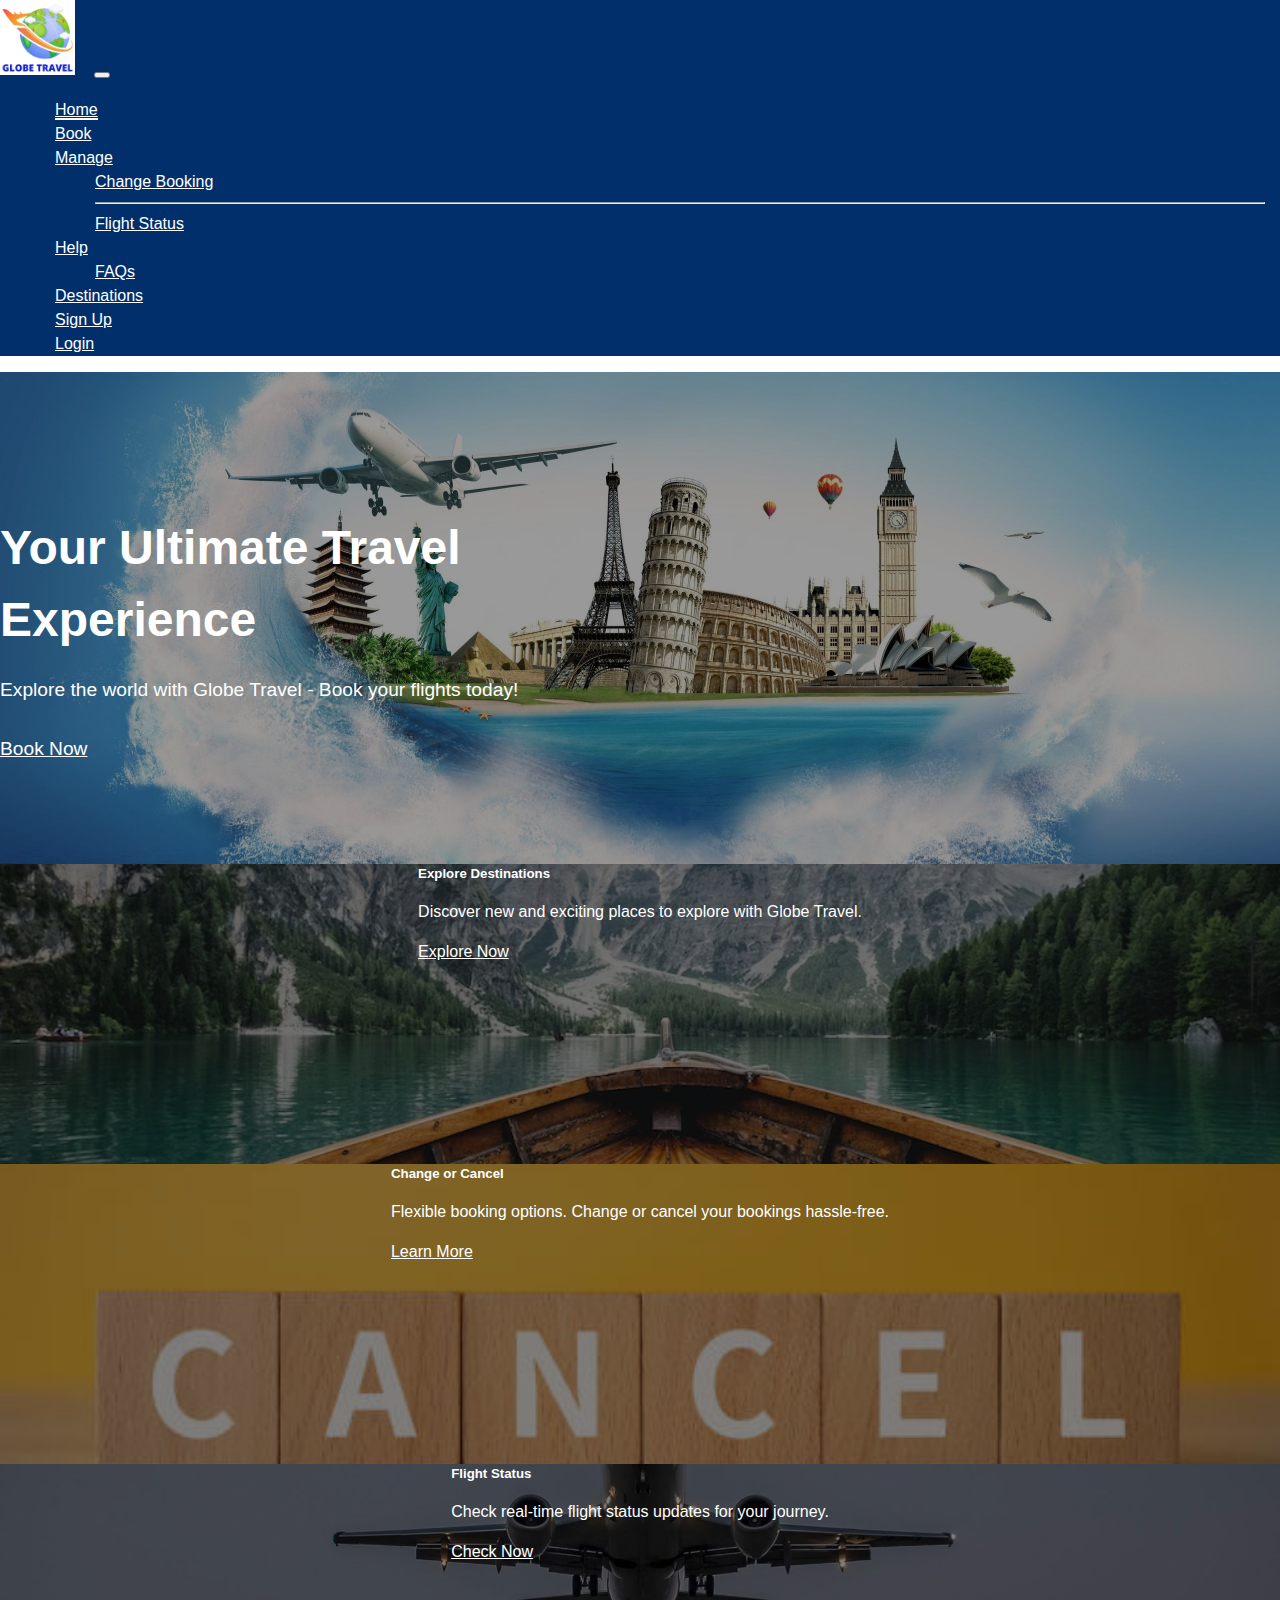
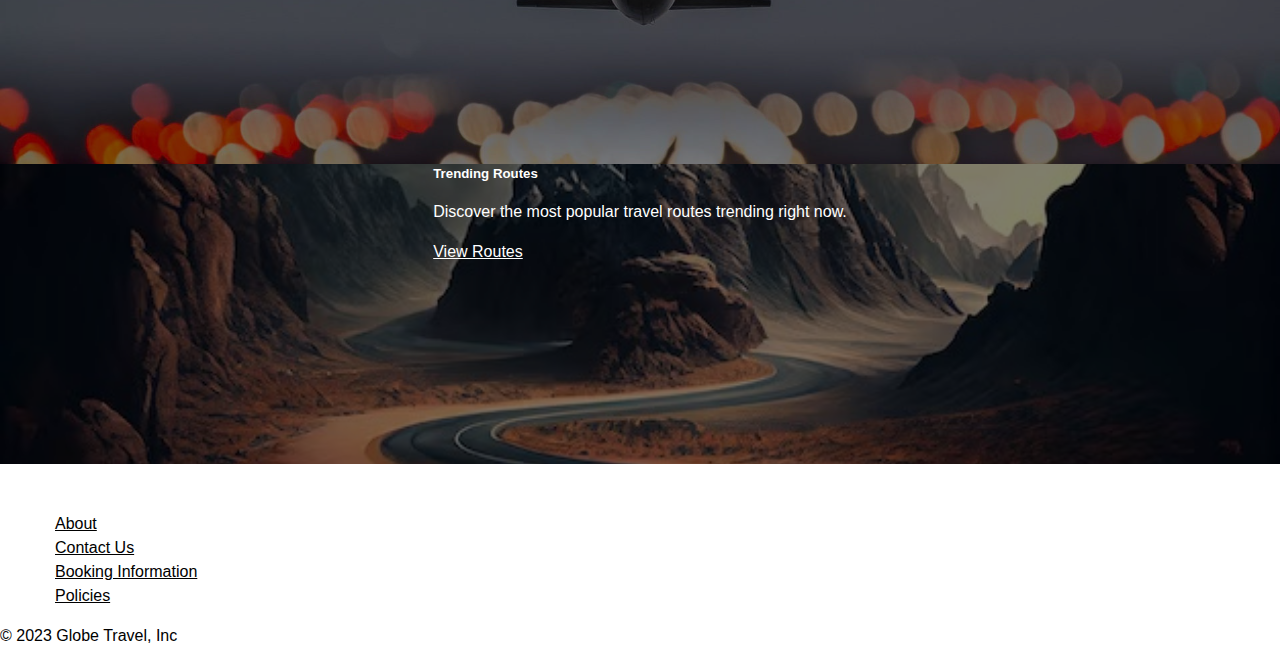
<file: index.html>
<!DOCTYPE html>
<html lang="en">
  <head>
    <meta charset="utf-8" />
    <meta name="viewport" content="width=device-width, initial-scale=1" />
    <title>Globe Travel Website</title>
    <link
      href="https://cdn.jsdelivr.net/npm/bootstrap@5.3.2/dist/css/bootstrap.min.css"
      rel="stylesheet"
      integrity="sha384-T3c6CoIi6uLrA9TneNEoa7RxnatzjcDSCmG1MXxSR1GAsXEV/Dwwykc2MPK8M2HN"
      crossorigin="anonymous"
    />
    <link
      rel="stylesheet"
      href="https://cdnjs.cloudflare.com/ajax/libs/font-awesome/6.5.1/css/all.min.css"
      integrity="sha512-DTOQO9RWCH3ppGqcWaEA1BIZOC6xxalwEsw9c2QQeAIftl+Vegovlnee1c9QX4TctnWMn13TZye+giMm8e2LwA=="
      crossorigin="anonymous"
      referrerpolicy="no-referrer"
    />

    <link rel="stylesheet" href="./assets/css/style.css" />
  </head>
  <body>
    <!-- Navigation Bar Start -->
    <nav class="navbar navbar-expand-lg bg-body-tertiary customNav">
      <div class="container-fluid">
        <a class="navbar-brand" href="index.html"
          ><img src="./assets/images/globeTravel-3.png"
        /></a>
        <button
          class="navbar-toggler text-white fs-3"
          type="button"
          data-bs-toggle="collapse"
          data-bs-target="#navbarSupportedContent"
          aria-controls="navbarSupportedContent"
          aria-expanded="false"
          aria-label="Toggle navigation"
        >
          <i class="fa-solid fa-bars"></i>
        </button>
        <div class="collapse navbar-collapse" id="navbarSupportedContent">
          <ul class="navbar-nav ms-auto mb-2 mb-lg-0">
            <li class="nav-item">
              <a class="nav-link active" aria-current="page" href="index.html"
                >Home</a
              >
            </li>
            <li class="nav-item">
              <a class="nav-link" href="booking.html">Book</a>
            </li>

            <li class="nav-item dropdown">
              <a
                class="nav-link dropdown-toggle"
                href="#"
                role="button"
                data-bs-toggle="dropdown"
                aria-expanded="false"
              >
                Manage
              </a>
              <ul class="dropdown-menu">
                <li>
                  <a
                    class="dropdown-item nav__dropdown"
                    href="changeflight.html"
                    >Change Booking</a
                  >
                </li>
                <li><hr class="dropdown-divider" /></li>
                <li>
                  <a
                    class="dropdown-item nav__dropdown"
                    href="flightstatus.html"
                    >Flight Status</a
                  >
                </li>
              </ul>
            </li>
            <li class="nav-item dropdown">
              <a
                class="nav-link dropdown-toggle"
                href="#"
                role="button"
                data-bs-toggle="dropdown"
                aria-expanded="false"
                >Help</a
              >
              <ul class="dropdown-menu">
                <li>
                  <a class="dropdown-item nav__dropdown" href="faqs.html"
                    >FAQs</a
                  >
                </li>
              </ul>
            </li>
            <li class="nav-item">
              <a class="nav-link" href="destinations.html">Destinations</a>
            </li>
            <li class="nav-item">
              <a class="nav-link" href="signup.html">Sign Up</a>
            </li>
            <li class="nav-item">
              <a class="nav-link" href="login.html">Login</a>
            </li>
          </ul>
        </div>
      </div>
    </nav>
    <!-- Navigation Bar End -->

    <!-- Header Start -->
    <header
      class="header-section"
      style="background-image: url(./assets/images/hero-bg.jpg)"
    >
      <div class="container">
        <div class="d-flex align-items-center justify-content-center">
          <div class="center-content">
            <h1 class="main-heading">Your Ultimate Travel Experience</h1>
            <p class="sub-heading">
              Explore the world with Globe Travel - Book your flights today!
            </p>
            <a href="booking.html" class="btn btn-primary btn-book">Book Now</a>
          </div>
        </div>
      </div>
    </header>

    <!-- Header End -->

    <!-- Main Start-->
    <div class="container">
      <!-- Four Cards Section -->
      <section class="four-cards mt-4">
        <div class="row">
          <!-- Card 1: Explore Destinations -->
          <div class="col-md-6">
            <div
              class="card bg-card"
              style="background-image: url('./assets/images/image-1.jpeg')"
            >
              <div class="card-overlay"></div>
              <div class="card-body">
                <div class="card-content">
                  <h5 class="card-title">Explore Destinations</h5>
                  <p class="card-text">
                    Discover new and exciting places to explore with Globe
                    Travel.
                  </p>
                  <a href="destinations.html" class="btn btn-primary"
                    >Explore Now</a
                  >
                </div>
              </div>
            </div>
          </div>

          <!-- Card 2: Change or Cancel -->
          <div class="col-md-6">
            <div
              class="card bg-card"
              style="background-image: url('./assets/images/image-2.jpg')"
            >
              <div class="card-overlay"></div>
              <div class="card-body">
                <div class="card-content">
                  <h5 class="card-title">Change or Cancel</h5>
                  <p class="card-text">
                    Flexible booking options. Change or cancel your bookings
                    hassle-free.
                  </p>
                  <a href="changeflight.html" class="btn btn-primary"
                    >Learn More</a
                  >
                </div>
              </div>
            </div>
          </div>

          <!-- Card 3: Flight Status -->
          <div class="col-md-6 mt-4">
            <div
              class="card bg-card"
              style="background-image: url('./assets/images/image-3.jpg')"
            >
              <div class="card-overlay"></div>
              <div class="card-body">
                <div class="card-content">
                  <h5 class="card-title">Flight Status</h5>
                  <p class="card-text">
                    Check real-time flight status updates for your journey.
                  </p>
                  <a href="flightstatus.html" class="btn btn-primary"
                    >Check Now</a
                  >
                </div>
              </div>
            </div>
          </div>

          <!-- Card 4: Trending Routes -->
          <div class="col-md-6 mt-4">
            <div
              class="card bg-card"
              style="background-image: url('./assets/images/image-4.jpeg')"
            >
              <div class="card-overlay"></div>
              <div class="card-body">
                <div class="card-content">
                  <h5 class="card-title">Trending Routes</h5>
                  <p class="card-text">
                    Discover the most popular travel routes trending right now.
                  </p>
                  <a href="routes.html" class="btn btn-primary">View Routes</a>
                </div>
              </div>
            </div>
          </div>
        </div>
      </section>
      <!-- End Four Card-->
    </div>

    <!-- Main  End-->

    <!-- Footer Start-->
    <div class="container">
      <footer class="py-3 my-4">
        <ul class="nav justify-content-center border-bottom pb-3 mb-3">
          <li class="nav-item">
            <a href="about.html" class="nav-link px-2 text-body-secondary"
              >About</a
            >
          </li>
          <li class="nav-item">
            <a href="contact-us.html" class="nav-link px-2 text-body-secondary"
              >Contact Us</a
            >
          </li>
          <li class="nav-item">
            <a href="booking.html" class="nav-link px-2 text-body-secondary"
              >Booking Information</a
            >
          </li>
          <li class="nav-item">
            <a href="policies.html" class="nav-link px-2 text-body-secondary"
              >Policies</a
            >
          </li>
        </ul>
        <p class="text-center text-body-secondary">© 2023 Globe Travel, Inc</p>
      </footer>
    </div>
    <!-- Footer End-->
    <script
      src="https://code.jquery.com/jquery-3.7.1.min.js"
      integrity="sha256-/JqT3SQfawRcv/BIHPThkBvs0OEvtFFmqPF/lYI/Cxo="
      crossorigin="anonymous"
    ></script>
    <script
      src="https://cdn.jsdelivr.net/npm/bootstrap@5.3.2/dist/js/bootstrap.bundle.min.js"
      integrity="sha384-C6RzsynM9kWDrMNeT87bh95OGNyZPhcTNXj1NW7RuBCsyN/o0jlpcV8Qyq46cDfL"
      crossorigin="anonymous"
    ></script>
    <script type="text/javascript" src="assets/js/script.js"></script>
  </body>
</html>
</file>
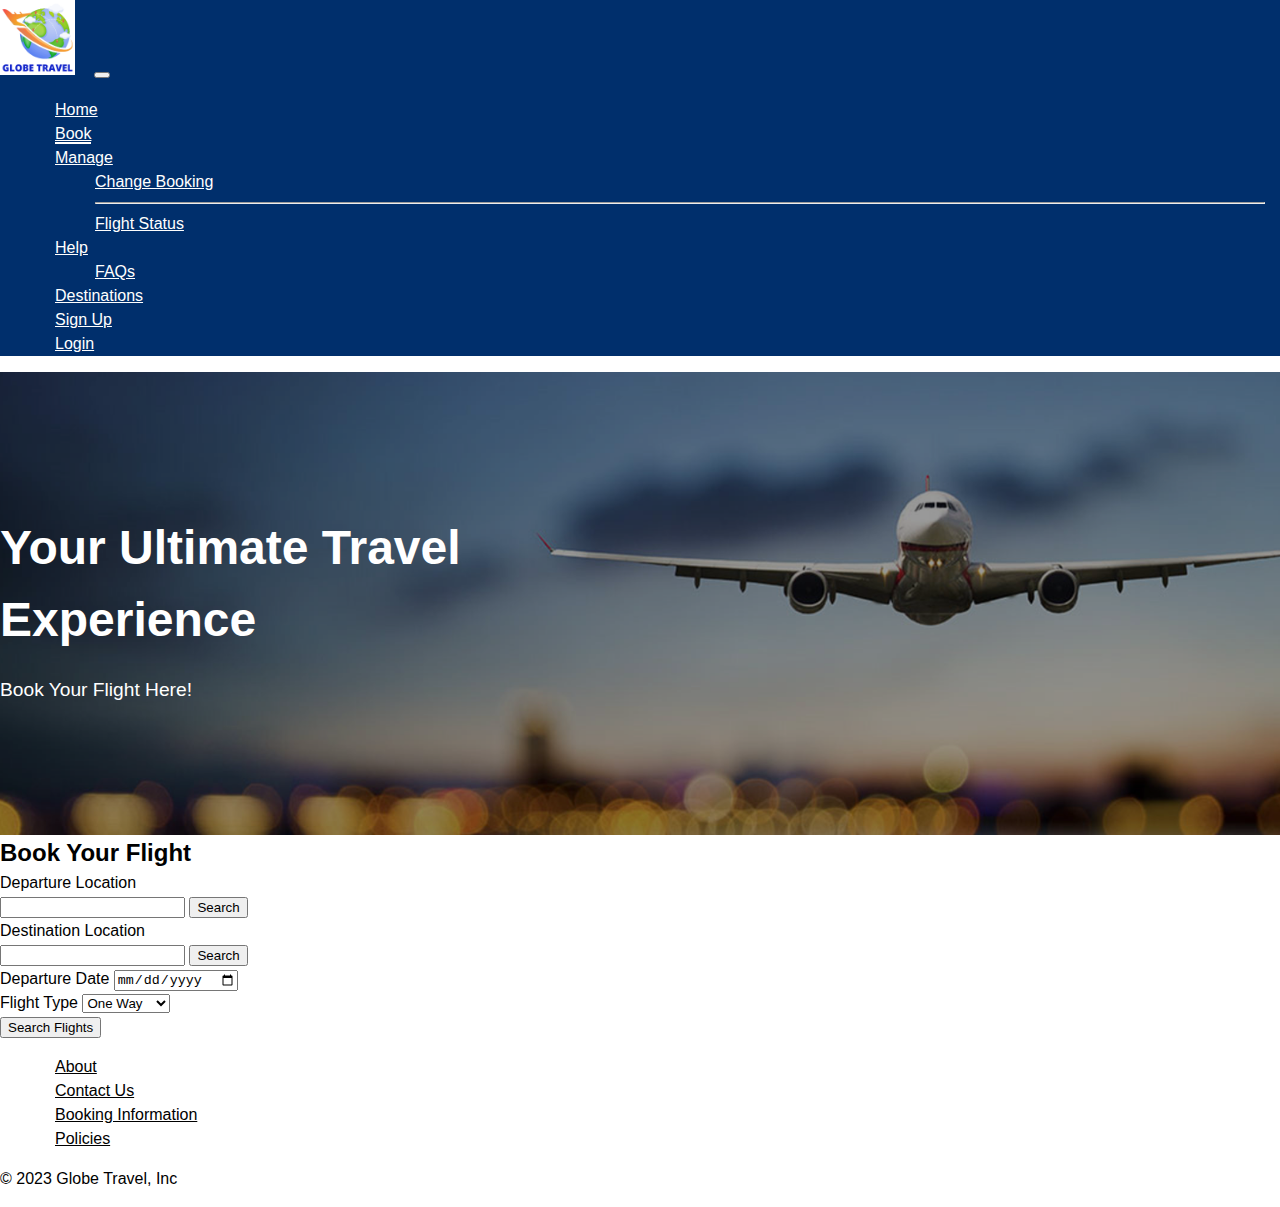
<file: booking.html>
<!DOCTYPE html>
<html lang="en">
  <head>
    <meta charset="utf-8" />
    <meta name="viewport" content="width=device-width, initial-scale=1" />
    <title>Globe Travel Website</title>
    <link
      href="https://cdn.jsdelivr.net/npm/bootstrap@5.3.2/dist/css/bootstrap.min.css"
      rel="stylesheet"
      integrity="sha384-T3c6CoIi6uLrA9TneNEoa7RxnatzjcDSCmG1MXxSR1GAsXEV/Dwwykc2MPK8M2HN"
      crossorigin="anonymous"
    />
    <link
      rel="stylesheet"
      href="https://cdnjs.cloudflare.com/ajax/libs/font-awesome/6.5.1/css/all.min.css"
      integrity="sha512-DTOQO9RWCH3ppGqcWaEA1BIZOC6xxalwEsw9c2QQeAIftl+Vegovlnee1c9QX4TctnWMn13TZye+giMm8e2LwA=="
      crossorigin="anonymous"
      referrerpolicy="no-referrer"
    />

    <link rel="stylesheet" href="./assets/css/style.css" />
  </head>
  <body>
    <!-- Navigation Bar Start -->
    <nav class="navbar navbar-expand-lg bg-body-tertiary customNav">
      <div class="container-fluid">
        <a class="navbar-brand" href="index.html"
          ><img src="./assets/images/globeTravel-3.png"
        /></a>
        <button
          class="navbar-toggler text-white fs-3"
          type="button"
          data-bs-toggle="collapse"
          data-bs-target="#navbarSupportedContent"
          aria-controls="navbarSupportedContent"
          aria-expanded="false"
          aria-label="Toggle navigation"
        >
          <i class="fa-solid fa-bars"></i>
        </button>
        <div class="collapse navbar-collapse" id="navbarSupportedContent">
          <ul class="navbar-nav ms-auto mb-2 mb-lg-0">
            <li class="nav-item">
              <a class="nav-link" aria-current="page" href="index.html">Home</a>
            </li>
            <li class="nav-item">
              <a class="nav-link active" href="booking.html">Book</a>
            </li>

            <li class="nav-item dropdown">
              <a
                class="nav-link dropdown-toggle"
                href="#"
                role="button"
                data-bs-toggle="dropdown"
                aria-expanded="false"
              >
                Manage
              </a>
              <ul class="dropdown-menu">
                <li>
                  <a
                    class="dropdown-item nav__dropdown"
                    href="changeflight.html"
                    >Change Booking</a
                  >
                </li>
                <li><hr class="dropdown-divider" /></li>
                <li>
                  <a
                    class="dropdown-item nav__dropdown"
                    href="flightstatus.html"
                    >Flight Status</a
                  >
                </li>
              </ul>
            </li>
            <li class="nav-item dropdown">
              <a
                class="nav-link dropdown-toggle"
                href="#"
                role="button"
                data-bs-toggle="dropdown"
                aria-expanded="false"
                >Help</a
              >
              <ul class="dropdown-menu">
                <li>
                  <a class="dropdown-item nav__dropdown" href="faqs.html"
                    >FAQs</a
                  >
                </li>
              </ul>
            </li>
            <li class="nav-item">
              <a class="nav-link" href="destinations.html">Destinations</a>
            </li>
            <li class="nav-item">
              <a class="nav-link" href="signup.html">Sign Up</a>
            </li>
            <li class="nav-item">
              <a class="nav-link" href="login.html">Login</a>
            </li>
          </ul>
        </div>
      </div>
    </nav>
    <!-- Navigation Bar End -->

    <!-- Header Start -->
    <header
      class="header-section"
      style="background-image: url(./assets/images/flight-booking.png)"
    >
      <div class="container">
        <div class="d-flex align-items-center justify-content-center">
          <div class="center-content">
            <h1 class="main-heading">Your Ultimate Travel Experience</h1>
            <p class="sub-heading">Book Your Flight Here!</p>
          </div>
        </div>
      </div>
    </header>

    <!-- Header End -->

    <!-- Main Start-->
    <div class="container">
      <!-- Booking Form Start -->
      <div class="container mt-5">
        <h2 class="mb-4">Book Your Flight</h2>
        <form id="bookingForm">
          <div class="mb-3">
            <label for="departureLocation" class="form-label"
              >Departure Location</label
            >
            <div class="input-group">
              <input
                type="text"
                class="form-control"
                id="departureLocation"
                required
              />
              <button
                class="btn btn-outline-secondary"
                type="button"
                id="searchLocationBtn"
              >
                Search
              </button>
            </div>
          </div>
          <div class="mb-3">
            <label for="destination" class="form-label"
              >Destination Location</label
            >
            <div class="input-group">
              <input
                type="text"
                class="form-control"
                id="destination"
                required
              />
              <button
                class="btn btn-outline-secondary"
                type="button"
                id="searchDLocationBtn"
              >
                Search
              </button>
            </div>
          </div>

          <div class="mb-3">
            <label for="departureDate" class="form-label">Departure Date</label>
            <input
              type="date"
              class="form-control"
              id="departureDate"
              required
            />
          </div>
          <div class="mb-3">
            <label for="flightType" class="form-label">Flight Type</label>
            <select class="form-select" id="flightType" required>
              <option value="oneWay">One Way</option>
              <option value="roundTrip">Round Trip</option>
            </select>
          </div>
          <button type="submit" id="book_flight" class="btn btn-primary">
            Search Flights
          </button>
        </form>

        <!-- Display Flight Results -->
        <div id="flightResults" class="mt-4"></div>
      </div>
      <!-- Booking Form End -->
    </div>

    <!-- Main  End-->

    <!-- Footer Start-->
    <div class="container">
      <footer class="py-3 my-4">
        <ul class="nav justify-content-center border-bottom pb-3 mb-3">
          <li class="nav-item">
            <a href="about.html" class="nav-link px-2 text-body-secondary"
              >About</a
            >
          </li>
          <li class="nav-item">
            <a href="contact-us.html" class="nav-link px-2 text-body-secondary"
              >Contact Us</a
            >
          </li>
          <li class="nav-item">
            <a href="booking.html" class="nav-link px-2 text-body-secondary"
              >Booking Information</a
            >
          </li>
          <li class="nav-item">
            <a href="policies.html" class="nav-link px-2 text-body-secondary"
              >Policies</a
            >
          </li>
        </ul>
        <p class="text-center text-body-secondary">© 2023 Globe Travel, Inc</p>
      </footer>
    </div>
    <!-- Footer End-->
    <script
      src="https://code.jquery.com/jquery-3.7.1.min.js"
      integrity="sha256-/JqT3SQfawRcv/BIHPThkBvs0OEvtFFmqPF/lYI/Cxo="
      crossorigin="anonymous"
    ></script>
    <script
      src="https://cdn.jsdelivr.net/npm/bootstrap@5.3.2/dist/js/bootstrap.bundle.min.js"
      integrity="sha384-C6RzsynM9kWDrMNeT87bh95OGNyZPhcTNXj1NW7RuBCsyN/o0jlpcV8Qyq46cDfL"
      crossorigin="anonymous"
    ></script>
    <script type="text/javascript" src="assets/js/script.js"></script>
    <script type="text/javascript" src="assets/js/booking.js"></script>
  </body>
</html>
</file>
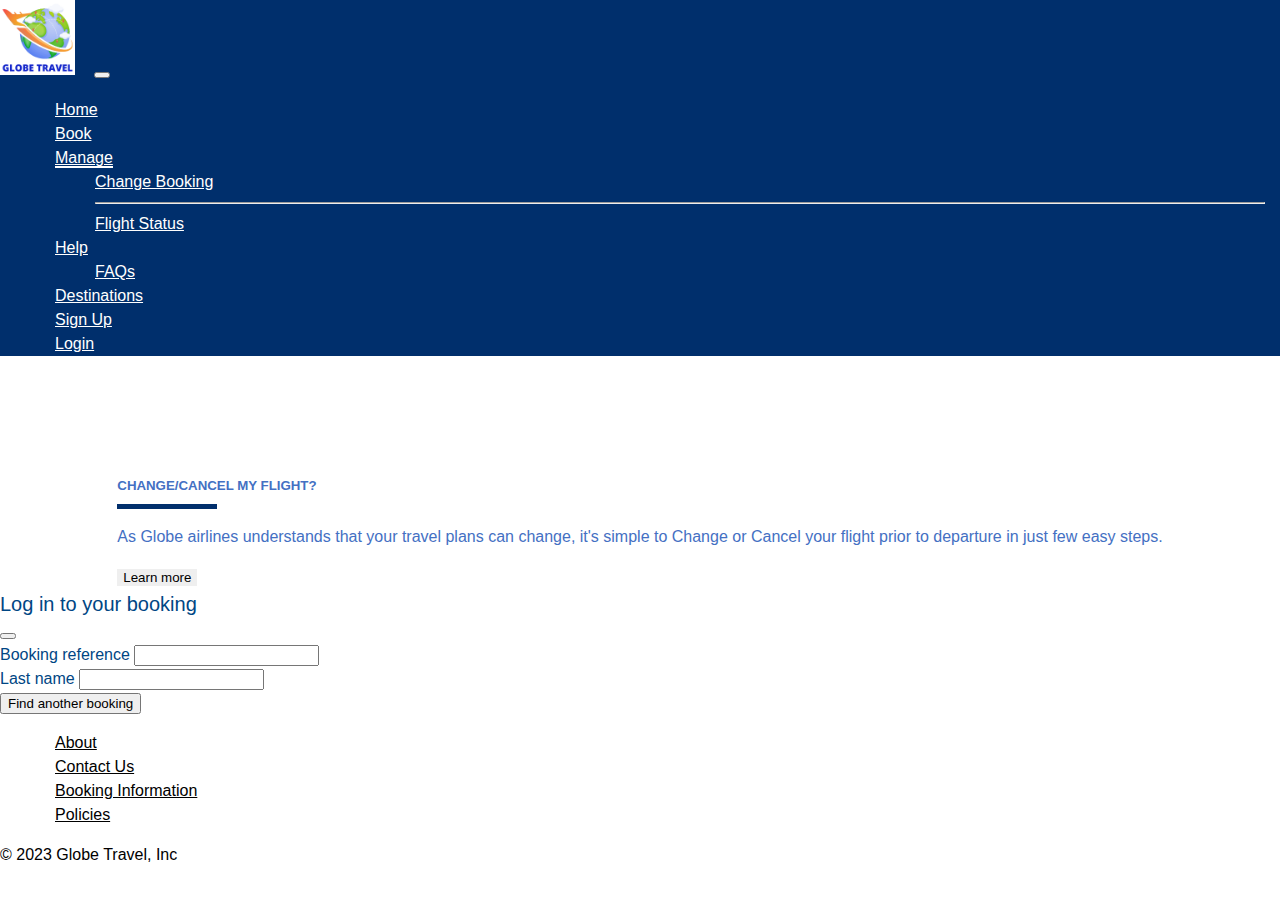
<file: changeflight.html>
<!DOCTYPE html>
<html lang="en">
  <head>
    <meta charset="utf-8" />
    <meta name="viewport" content="width=device-width, initial-scale=1" />
    <title>Airlines</title>
    <link
      href="https://cdn.jsdelivr.net/npm/bootstrap@5.3.2/dist/css/bootstrap.min.css"
      rel="stylesheet"
      integrity="sha384-T3c6CoIi6uLrA9TneNEoa7RxnatzjcDSCmG1MXxSR1GAsXEV/Dwwykc2MPK8M2HN"
      crossorigin="anonymous"
    />
    <link
      rel="stylesheet"
      href="https://cdnjs.cloudflare.com/ajax/libs/font-awesome/6.5.1/css/all.min.css"
      integrity="sha512-DTOQO9RWCH3ppGqcWaEA1BIZOC6xxalwEsw9c2QQeAIftl+Vegovlnee1c9QX4TctnWMn13TZye+giMm8e2LwA=="
      crossorigin="anonymous"
      referrerpolicy="no-referrer"
    />
    <link rel="stylesheet" href="./assets/css/style.css" />
  </head>
  <body>
    <!-- Navigation Bar Start -->
    <nav class="navbar navbar-expand-lg bg-body-tertiary customNav">
      <div class="container-fluid">
        <a class="navbar-brand" href="index.html"
          ><img src="./assets/images/globeTravel-3.png"
        /></a>
        <button
          class="navbar-toggler text-white fs-3"
          type="button"
          data-bs-toggle="collapse"
          data-bs-target="#navbarSupportedContent"
          aria-controls="navbarSupportedContent"
          aria-expanded="false"
          aria-label="Toggle navigation"
        >
          <i class="fa-solid fa-bars"></i>
        </button>
        <div class="collapse navbar-collapse" id="navbarSupportedContent">
          <ul class="navbar-nav ms-auto mb-2 mb-lg-0">
            <li class="nav-item">
              <a class="nav-link" aria-current="page" href="index.html">Home</a>
            </li>
            <li class="nav-item">
              <a class="nav-link" href="booking.html">Book</a>
            </li>

            <li class="nav-item dropdown">
              <a
                class="nav-link dropdown-toggle active"
                href="#"
                role="button"
                data-bs-toggle="dropdown"
                aria-expanded="false"
              >
                Manage
              </a>
              <ul class="dropdown-menu">
                <li>
                  <a
                    class="dropdown-item nav__dropdown"
                    href="changeflight.html"
                    >Change Booking</a
                  >
                </li>
                <li><hr class="dropdown-divider" /></li>
                <li>
                  <a
                    class="dropdown-item nav__dropdown"
                    href="flightstatus.html"
                    >Flight Status</a
                  >
                </li>
              </ul>
            </li>
            <li class="nav-item dropdown">
              <a
                class="nav-link dropdown-toggle"
                href="#"
                role="button"
                data-bs-toggle="dropdown"
                aria-expanded="false"
                >Help</a
              >
              <ul class="dropdown-menu">
                <li>
                  <a class="dropdown-item nav__dropdown" href="faqs.html"
                    >FAQs</a
                  >
                </li>
              </ul>
            </li>
            <li class="nav-item">
              <a class="nav-link" href="destinations.html">Destinations</a>
            </li>
            <li class="nav-item">
              <a class="nav-link" href="signup.html">Sign Up</a>
            </li>
            <li class="nav-item">
              <a class="nav-link" href="login.html">Login</a>
            </li>
          </ul>
        </div>
      </div>
    </nav>
    <!-- Navigation Bar End -->

    <!---Card-->
    <!--Change/Cancel flight-->
    <div class="card-component change__card">
      <div
        class="card-container w-50 h-100 p-5 bg-body-tertiary float right change__container"
      >
        <h5 class="card-title"><b>CHANGE/CANCEL MY FLIGHT?</b></h5>
        <hr class="card-header-underline change__header" />
        <p class="card-text">
          As Globe airlines understands that your travel plans can change, it's
          simple to Change or Cancel your flight prior to departure in just few
          easy steps.
        </p>
        <!-- Button trigger modal -->
        <button
          type="button"
          class="btn btn-primary change__btn"
          data-bs-toggle="modal"
          data-bs-target="#exampleModal"
        >
          Learn more
        </button>
      </div>
    </div>

    <!-- Modal -->
    <div
      class="modal fade"
      id="exampleModal"
      tabindex="-1"
      aria-labelledby="exampleModalLabel"
      aria-hidden="true"
    >
      <div class="modal-dialog">
        <div class="modal-content">
          <div class="modal-header">
            <h1 class="modal-title change__modal--title" id="exampleModalLabel">
              Log in to your booking
            </h1>
            <button
              type="button"
              class="btn-close"
              data-bs-dismiss="modal"
              aria-label="Close"
            ></button>
          </div>
          <div class="modal-body change__modal--body">
            <div class="modal-body">
              <div class="mb-3">
                <label for="bookingReference" class="form-label"
                  >Booking reference</label
                >
                <input
                  type="text"
                  class="form-control"
                  id="bookingReference"
                  placeholder=""
                />
              </div>
              <div class="mb-3">
                <label for="lastName" class="form-label">Last name </label>
                <input
                  type="text"
                  class="form-control"
                  id="lastName"
                  placeholder=""
                />
              </div>
            </div>
            <div class="modal-button">
              <button
                type="button"
                class="btn btn-primary ms-3 translate"
                data-bs-toggle="modal"
              >
                Find another booking
              </button>
            </div>
          </div>
        </div>
      </div>
    </div>

    <!-- Footer Start-->
    <div class="container">
      <footer class="py-3 my-4">
        <ul class="nav justify-content-center border-bottom pb-3 mb-3">
          <li class="nav-item">
            <a href="about.html" class="nav-link px-2 text-body-secondary"
              >About</a
            >
          </li>
          <li class="nav-item">
            <a href="contact-us.html" class="nav-link px-2 text-body-secondary"
              >Contact Us</a
            >
          </li>
          <li class="nav-item">
            <a href="booking.html" class="nav-link px-2 text-body-secondary"
              >Booking Information</a
            >
          </li>
          <li class="nav-item">
            <a href="policies.html" class="nav-link px-2 text-body-secondary"
              >Policies</a
            >
          </li>
        </ul>
        <p class="text-center text-body-secondary">© 2023 Globe Travel, Inc</p>
      </footer>
    </div>
    <!-- Footer End-->
    <script
      src="https://code.jquery.com/jquery-3.7.1.min.js"
      integrity="sha256-/JqT3SQfawRcv/BIHPThkBvs0OEvtFFmqPF/lYI/Cxo="
      crossorigin="anonymous"
    ></script>
    <script
      src="https://cdn.jsdelivr.net/npm/bootstrap@5.3.2/dist/js/bootstrap.bundle.min.js"
      integrity="sha384-C6RzsynM9kWDrMNeT87bh95OGNyZPhcTNXj1NW7RuBCsyN/o0jlpcV8Qyq46cDfL"
      crossorigin="anonymous"
    ></script>
    <script type="text/javascript" src="assets/js/script.js"></script>
    <script type="text/javascript" src="assets/js/flightstatus.js"></script>
  </body>
</html>
</file>
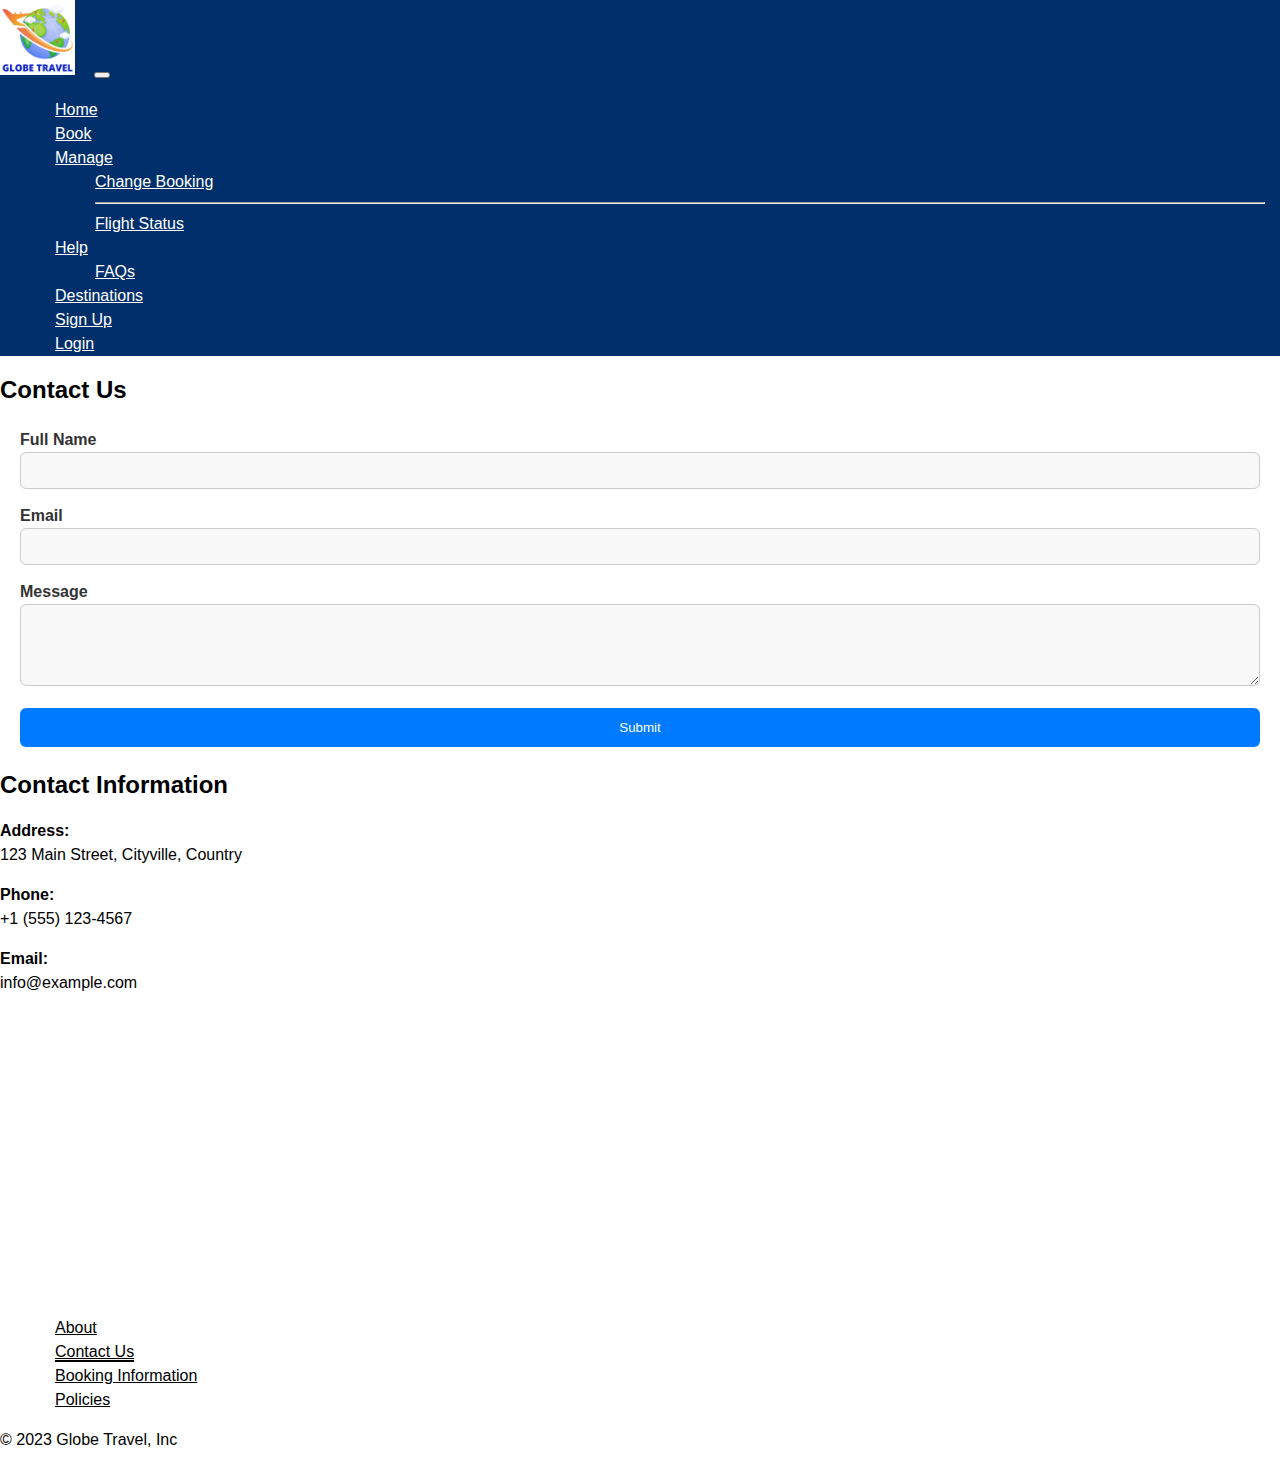
<file: contact-us.html>
<!DOCTYPE html>
<html lang="en">
  <head>
    <meta charset="utf-8" />
    <meta name="viewport" content="width=device-width, initial-scale=1" />
    <title>Globe Travel Website</title>
    <link
      href="https://cdn.jsdelivr.net/npm/bootstrap@5.3.2/dist/css/bootstrap.min.css"
      rel="stylesheet"
      integrity="sha384-T3c6CoIi6uLrA9TneNEoa7RxnatzjcDSCmG1MXxSR1GAsXEV/Dwwykc2MPK8M2HN"
      crossorigin="anonymous"
    />
    <link
      rel="stylesheet"
      href="https://cdnjs.cloudflare.com/ajax/libs/font-awesome/6.5.1/css/all.min.css"
      integrity="sha512-DTOQO9RWCH3ppGqcWaEA1BIZOC6xxalwEsw9c2QQeAIftl+Vegovlnee1c9QX4TctnWMn13TZye+giMm8e2LwA=="
      crossorigin="anonymous"
      referrerpolicy="no-referrer"
    />

    <link rel="stylesheet" href="./assets/css/style.css" />
  </head>
  <body>
    <!-- Navigation Bar Start -->
    <nav class="navbar navbar-expand-lg bg-body-tertiary customNav">
      <div class="container-fluid">
        <a class="navbar-brand" href="index.html"
          ><img src="./assets/images/globeTravel-3.png"
        /></a>
        <button
          class="navbar-toggler text-white fs-3"
          type="button"
          data-bs-toggle="collapse"
          data-bs-target="#navbarSupportedContent"
          aria-controls="navbarSupportedContent"
          aria-expanded="false"
          aria-label="Toggle navigation"
        >
          <i class="fa-solid fa-bars"></i>
        </button>
        <div class="collapse navbar-collapse" id="navbarSupportedContent">
          <ul class="navbar-nav ms-auto mb-2 mb-lg-0">
            <li class="nav-item">
              <a class="nav-link" aria-current="page" href="index.html">Home</a>
            </li>
            <li class="nav-item">
              <a class="nav-link" href="booking.html">Book</a>
            </li>

            <li class="nav-item dropdown">
              <a
                class="nav-link dropdown-toggle"
                href="#"
                role="button"
                data-bs-toggle="dropdown"
                aria-expanded="false"
              >
                Manage
              </a>
              <ul class="dropdown-menu">
                <li>
                  <a
                    class="dropdown-item nav__dropdown"
                    href="changeflight.html"
                    >Change Booking</a
                  >
                </li>
                <li><hr class="dropdown-divider" /></li>
                <li>
                  <a
                    class="dropdown-item nav__dropdown"
                    href="flightstatus.html"
                    >Flight Status</a
                  >
                </li>
              </ul>
            </li>
            <li class="nav-item dropdown">
              <a
                class="nav-link dropdown-toggle"
                href="#"
                role="button"
                data-bs-toggle="dropdown"
                aria-expanded="false"
                >Help</a
              >
              <ul class="dropdown-menu">
                <li>
                  <a class="dropdown-item nav__dropdown" href="faqs.html"
                    >FAQs</a
                  >
                </li>
              </ul>
            </li>
            <li class="nav-item">
              <a class="nav-link" href="destinations.html">Destinations</a>
            </li>
            <li class="nav-item">
              <a class="nav-link" href="signup.html">Sign Up</a>
            </li>
            <li class="nav-item">
              <a class="nav-link" href="login.html">Login</a>
            </li>
          </ul>
        </div>
      </div>
    </nav>
    <!-- Navigation Bar End -->

    <!-- Main Start-->
    <div class="container mt-5">
      <div class="row">
        <!-- Contact Form -->
        <div class="col-md-6">
          <h2 class="mb-4 ms-4">Contact Us</h2>
          <form id="contactForm">
            <div class="mb-3">
              <label for="fullName" class="form-label">Full Name</label>
              <input
                type="text"
                class="form-control"
                id="fullName"
                name="fullName"
                required
              />
            </div>
            <div class="mb-3">
              <label for="email" class="form-label">Email</label>
              <input
                type="email"
                class="form-control"
                id="email"
                name="email"
                required
              />
            </div>
            <div class="mb-3">
              <label for="message" class="form-label">Message</label>
              <textarea
                class="form-control"
                id="message"
                name="message"
                rows="4"
                required
              ></textarea>
            </div>
            <button type="submit" class="btn btn-primary">Submit</button>
          </form>
        </div>

        <!-- Contact Information -->
        <div class="col-md-6">
          <h2 class="mb-4">Contact Information</h2>
          <p>
            <strong>Address:</strong><br />
            123 Main Street, Cityville, Country
          </p>
          <p>
            <strong>Phone:</strong><br />
            +1 (555) 123-4567
          </p>
          <p>
            <strong>Email:</strong><br />
            info@example.com
          </p>
          <div>
            <iframe
              src="https://www.google.com/maps/embed?pb=!1m18!1m12!1m3!1d2435.701527274481!2d4.907375012184865!3d52.37583187190707!2m3!1f0!2f0!3f0!3m2!1i1024!2i768!4f13.1!3m3!1m2!1s0x47c6099590ae1d19%3A0x37f9e7921bb19b73!2sBooking.com!5e0!3m2!1sen!2suk!4v1706210393042!5m2!1sen!2suk"
              width="100%"
              height="250"
              style="border: 0"
              allowfullscreen=""
              loading="lazy"
              referrerpolicy="no-referrer-when-downgrade"
            ></iframe>
          </div>
        </div>
      </div>
    </div>
    <!-- Main End -->

    <!-- Main  End-->

    <!-- Footer Start-->
    <div class="container">
      <footer class="py-3 my-4">
        <ul class="nav justify-content-center border-bottom pb-3 mb-3">
          <li class="nav-item">
            <a href="about.html" class="nav-link px-2 text-body-secondary"
              >About</a
            >
          </li>
          <li class="nav-item">
            <a
              href="contact-us.html"
              class="nav-link px-2 text-body-secondary active"
              >Contact Us</a
            >
          </li>
          <li class="nav-item">
            <a href="booking.html" class="nav-link px-2 text-body-secondary"
              >Booking Information</a
            >
          </li>
          <li class="nav-item">
            <a href="policies.html" class="nav-link px-2 text-body-secondary"
              >Policies</a
            >
          </li>
        </ul>
        <p class="text-center text-body-secondary">© 2023 Globe Travel, Inc</p>
      </footer>
    </div>
    <!-- Footer End-->
    <script
      src="https://code.jquery.com/jquery-3.7.1.min.js"
      integrity="sha256-/JqT3SQfawRcv/BIHPThkBvs0OEvtFFmqPF/lYI/Cxo="
      crossorigin="anonymous"
    ></script>
    <script
      src="https://cdn.jsdelivr.net/npm/bootstrap@5.3.2/dist/js/bootstrap.bundle.min.js"
      integrity="sha384-C6RzsynM9kWDrMNeT87bh95OGNyZPhcTNXj1NW7RuBCsyN/o0jlpcV8Qyq46cDfL"
      crossorigin="anonymous"
    ></script>
    <script type="text/javascript" src="assets/js/script.js"></script>
  </body>
</html>
</file>
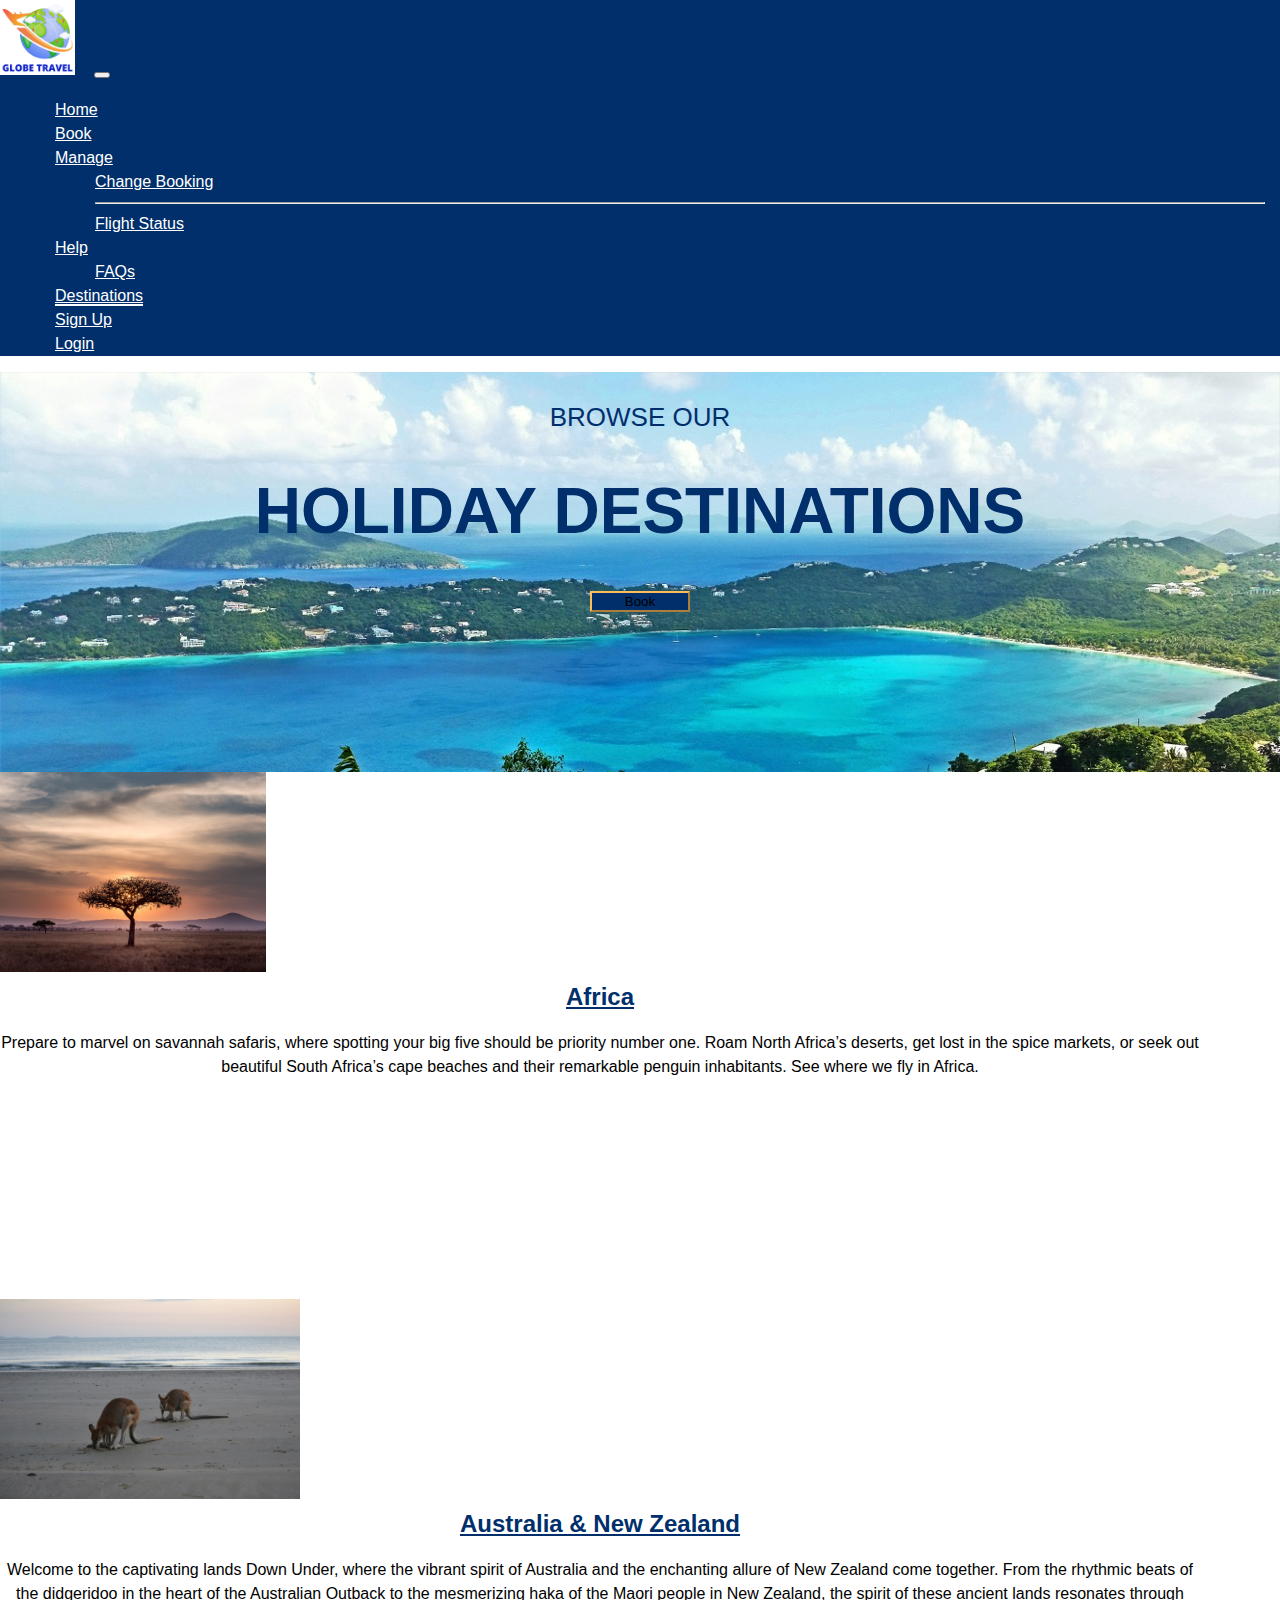
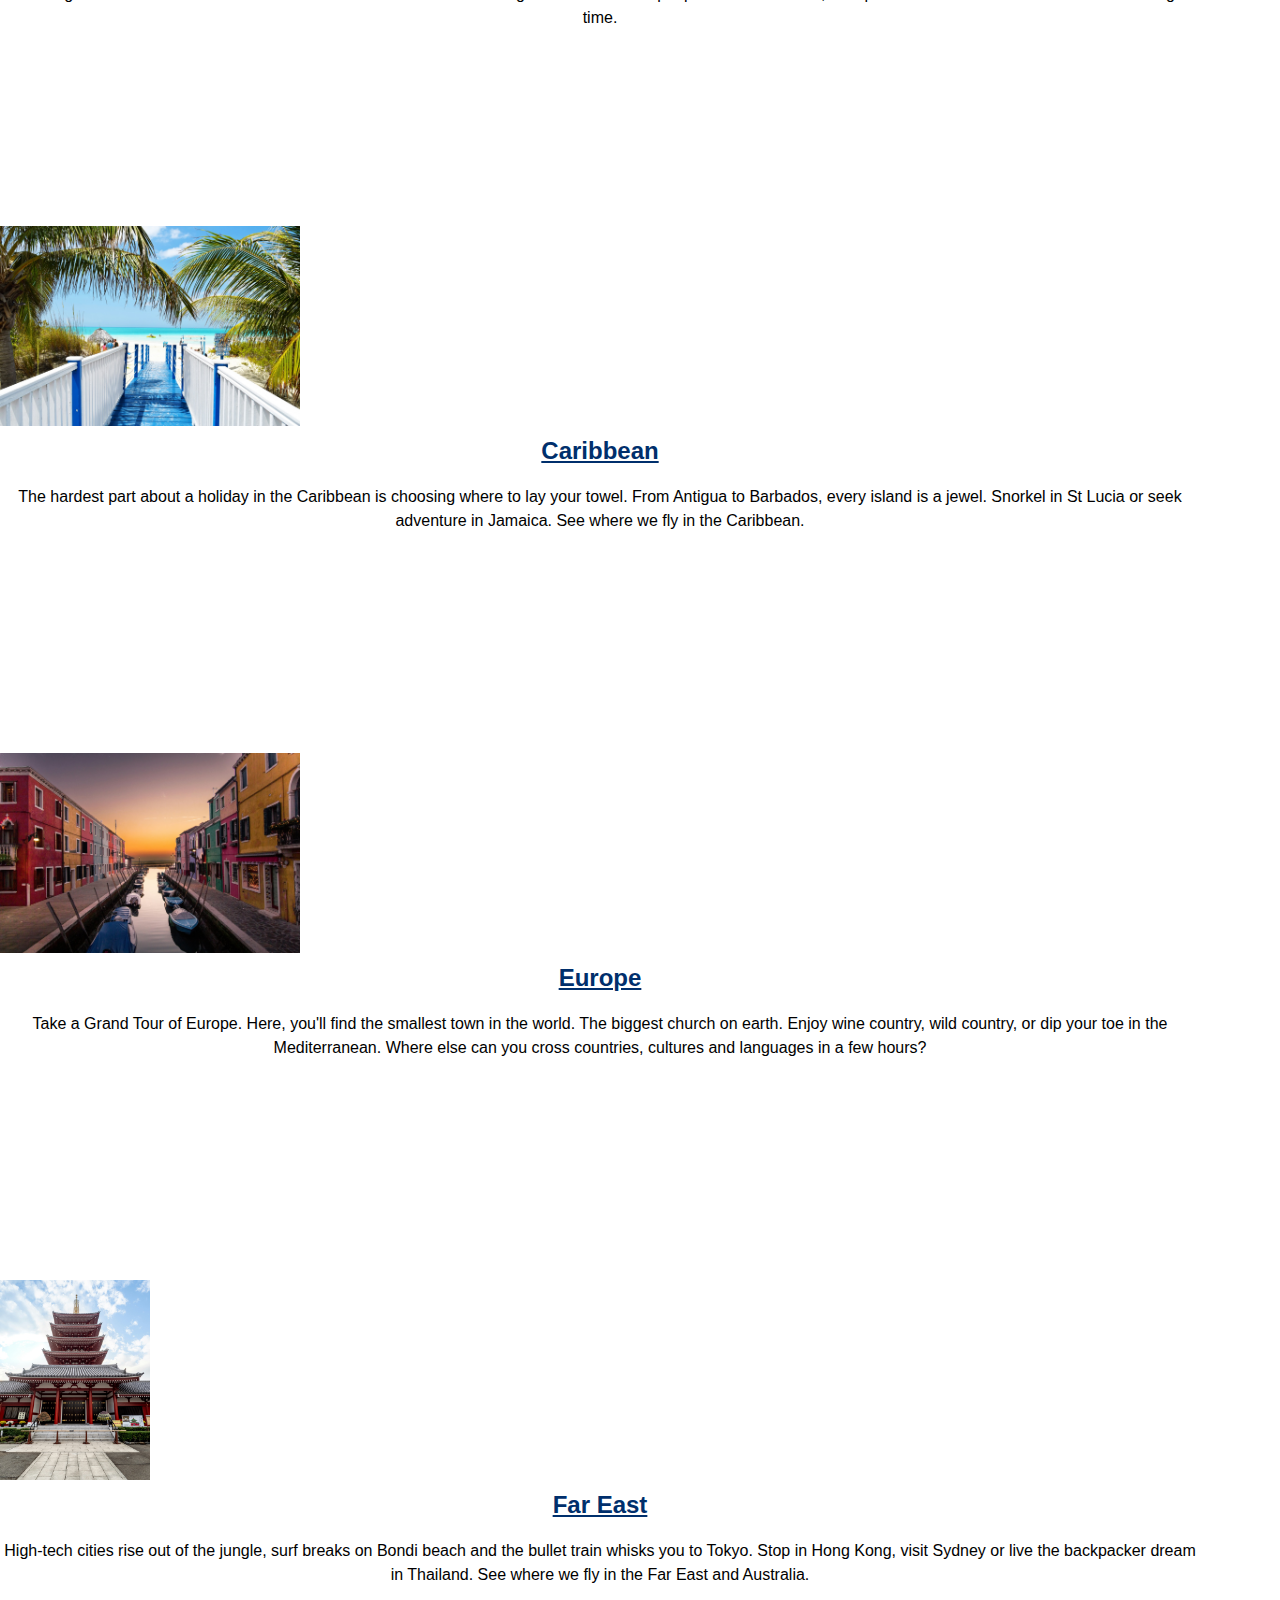
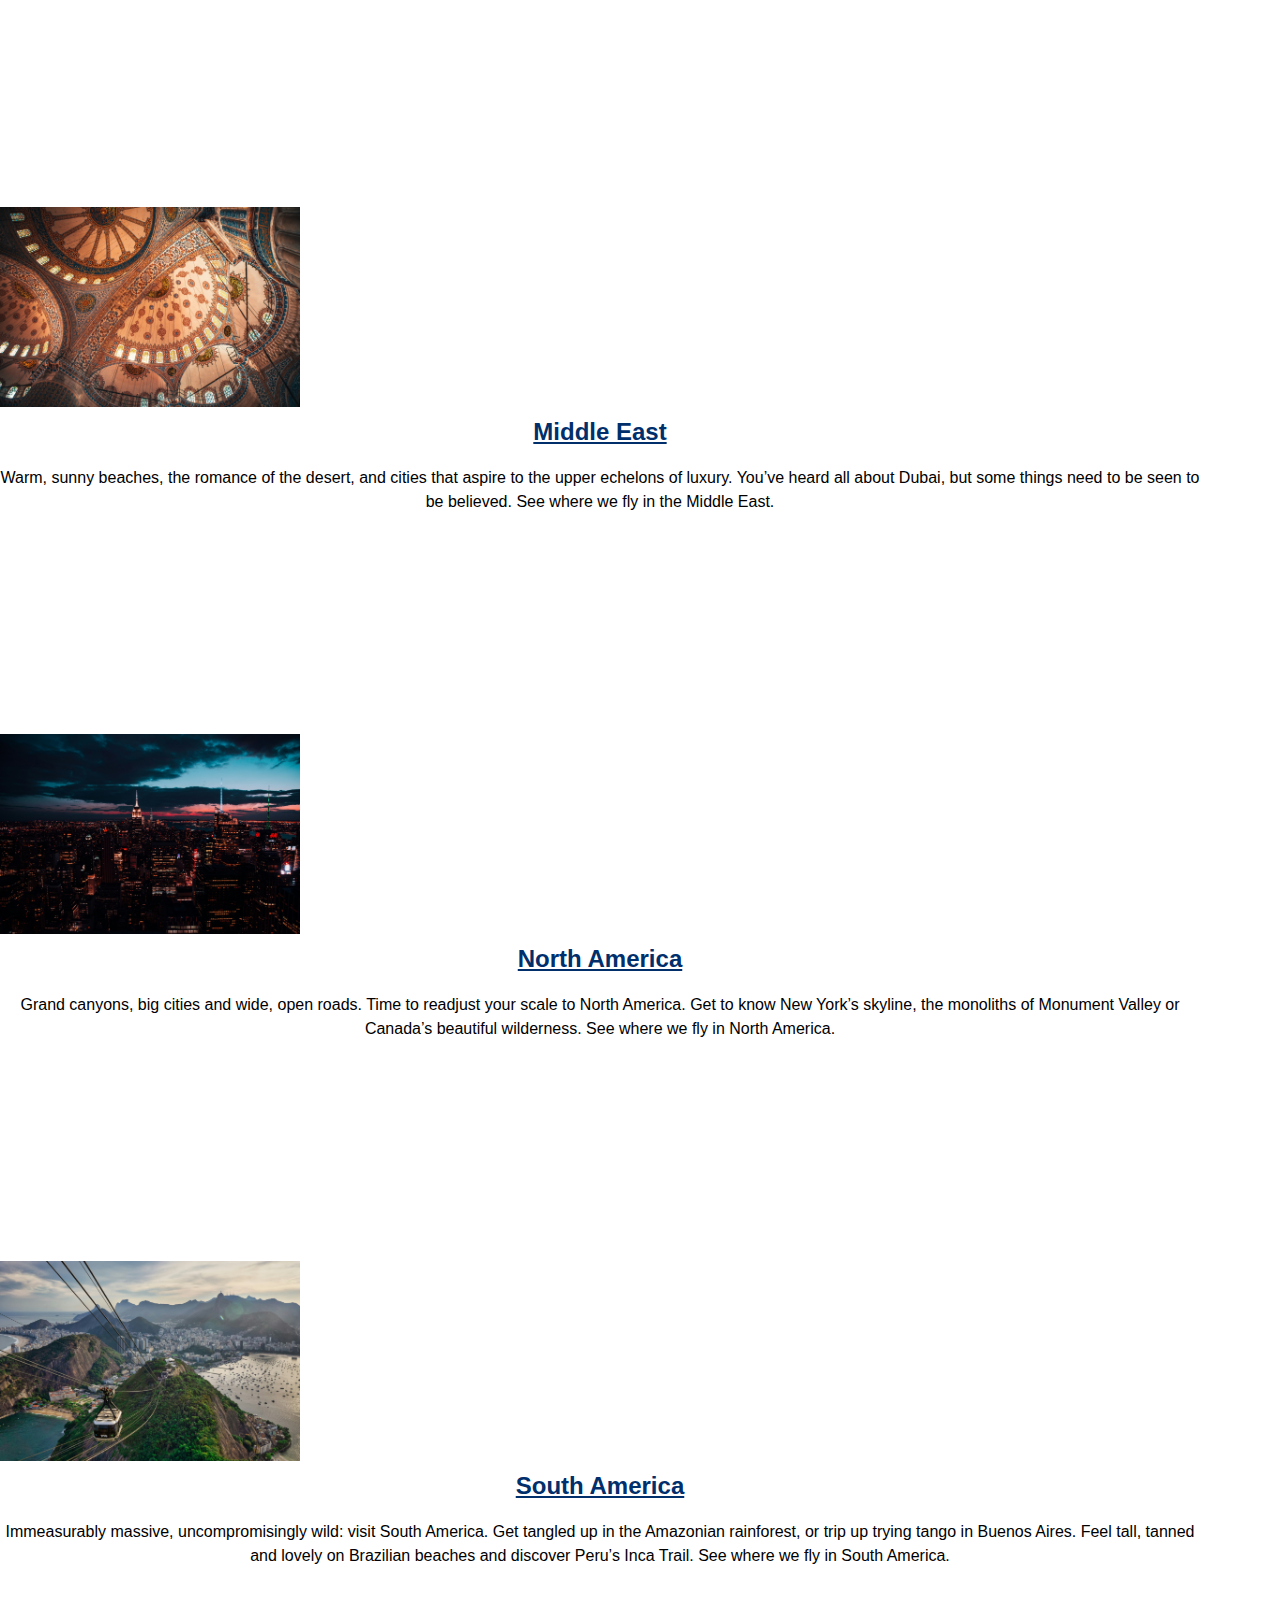
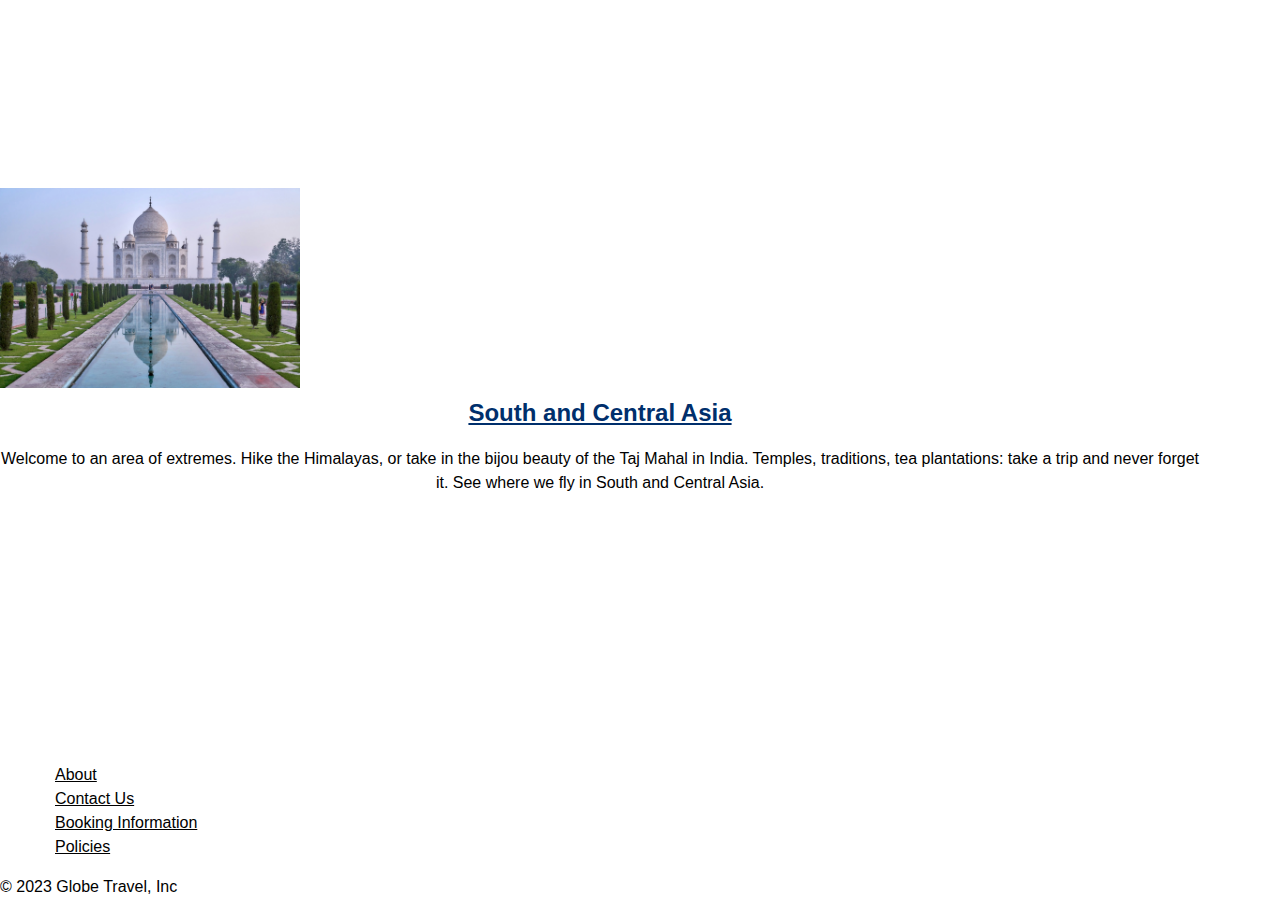
<file: destinations.html>
<!DOCTYPE html>
<html lang="en">
  <head>
    <meta charset="utf-8" />
    <meta name="viewport" content="width=device-width, initial-scale=1" />
    <title>Bootstrap demo</title>
    <link
      href="https://cdn.jsdelivr.net/npm/bootstrap@5.3.2/dist/css/bootstrap.min.css"
      rel="stylesheet"
      integrity="sha384-T3c6CoIi6uLrA9TneNEoa7RxnatzjcDSCmG1MXxSR1GAsXEV/Dwwykc2MPK8M2HN"
      crossorigin="anonymous"
    />
    <link
      rel="stylesheet"
      href="https://cdnjs.cloudflare.com/ajax/libs/font-awesome/6.5.1/css/all.min.css"
      integrity="sha512-DTOQO9RWCH3ppGqcWaEA1BIZOC6xxalwEsw9c2QQeAIftl+Vegovlnee1c9QX4TctnWMn13TZye+giMm8e2LwA=="
      crossorigin="anonymous"
      referrerpolicy="no-referrer"
    />
    <link rel="stylesheet" href="assets/css/style.css" />
  </head>
  <body>
    <!-- Navigation Bar Start -->
    <nav class="navbar navbar-expand-lg bg-body-tertiary customNav">
      <div class="container-fluid">
        <a class="navbar-brand" href="index.html"
          ><img src="./assets/images/globeTravel-3.png"
        /></a>
        <button
          class="navbar-toggler text-white fs-3"
          type="button"
          data-bs-toggle="collapse"
          data-bs-target="#navbarSupportedContent"
          aria-controls="navbarSupportedContent"
          aria-expanded="false"
          aria-label="Toggle navigation"
        >
          <i class="fa-solid fa-bars"></i>
        </button>
        <div class="collapse navbar-collapse" id="navbarSupportedContent">
          <ul class="navbar-nav ms-auto mb-2 mb-lg-0">
            <li class="nav-item">
              <a class="nav-link" aria-current="page" href="index.html">Home</a>
            </li>
            <li class="nav-item">
              <a class="nav-link" href="booking.html">Book</a>
            </li>

            <li class="nav-item dropdown">
              <a
                class="nav-link dropdown-toggle"
                href="#"
                role="button"
                data-bs-toggle="dropdown"
                aria-expanded="false"
              >
                Manage
              </a>
              <ul class="dropdown-menu">
                <li>
                  <a
                    class="dropdown-item nav__dropdown"
                    href="changeflight.html"
                    >Change Booking</a
                  >
                </li>
                <li><hr class="dropdown-divider" /></li>
                <li>
                  <a
                    class="dropdown-item nav__dropdown"
                    href="flightstatus.html"
                    >Flight Status</a
                  >
                </li>
              </ul>
            </li>
            <li class="nav-item dropdown">
              <a
                class="nav-link dropdown-toggle"
                href="#"
                role="button"
                data-bs-toggle="dropdown"
                aria-expanded="false"
                >Help</a
              >
              <ul class="dropdown-menu">
                <li>
                  <a class="dropdown-item nav__dropdown" href="faqs.html"
                    >FAQs</a
                  >
                </li>
              </ul>
            </li>
            <li class="nav-item">
              <a class="nav-link active" href="destinations.html"
                >Destinations</a
              >
            </li>
            <li class="nav-item">
              <a class="nav-link" href="signup.html">Sign Up</a>
            </li>
            <li class="nav-item">
              <a class="nav-link" href="login.html">Login</a>
            </li>
          </ul>
        </div>
      </div>
    </nav>
    <!-- Navigation Bar End -->
    <!-- Main Start-->
    <div class="p-5 mb-4 bg-body-tertiary rounded-3 hero__image">
      <div class="container-fluid py-5 hero__wrapper">
        <p class="hero__text">BROWSE OUR</p>
        <h1 class="display-5 fw-bold hero__title">HOLIDAY DESTINATIONS</h1>
        <button class="btn btn-primary btn-lg hero__btn" type="button">
          Book
        </button>
      </div>
    </div>

    <div class="container-fluid destination__cards">
      <div class="row gy-4">
        <div class="col-lg-4 col-md-4 col-sm-12">
          <div class="card">
            <img
              src="./assets/images/destinations--africa.jpeg"
              class="card-img-top"
              alt="Image of nature in Africa."
            />
            <div class="card-body">
              <h2 class="card__title">Africa</h2>
              <p class="card-text">
                Prepare to marvel on savannah safaris, where spotting your big
                five should be priority number one. Roam North Africa’s deserts,
                get lost in the spice markets, or seek out beautiful South
                Africa’s cape beaches and their remarkable penguin inhabitants.
                See where we fly in Africa.
              </p>
            </div>
          </div>
        </div>
        <div class="col-lg-4 col-md-4 col-sm-12">
          <div class="card">
            <img
              src="./assets/images/destinations-austrelia-newz.jpeg"
              class="card-img-top"
              alt="Image of Wallabies"
            />
            <div class="card-body">
              <h2 class="card__title">Australia & New Zealand</h2>
              <p class="card-text">
                Welcome to the captivating lands Down Under, where the vibrant
                spirit of Australia and the enchanting allure of New Zealand
                come together. From the rhythmic beats of the didgeridoo in the
                heart of the Australian Outback to the mesmerizing haka of the
                Maori people in New Zealand, the spirit of these ancient lands
                resonates through time.
              </p>
            </div>
          </div>
        </div>
        <div class="col-lg-4 col-md-4 col-sm-12">
          <div class="card">
            <img
              src="./assets/images/destinations--caribbean.jpeg"
              class="card-img-top"
              alt="Image of a beach in Cuba."
            />
            <div class="card-body">
              <h2 class="card__title">Caribbean</h2>
              <p class="card-text">
                The hardest part about a holiday in the Caribbean is choosing
                where to lay your towel. From Antigua to Barbados, every island
                is a jewel. Snorkel in St Lucia or seek adventure in Jamaica.
                See where we fly in the Caribbean.
              </p>
            </div>
          </div>
        </div>

        <div class="col-lg-4 col-md-4 col-sm-12">
          <div class="card">
            <img
              src="./assets/images/destinations--europe.jpeg"
              class="card-img-top"
              alt="Image of a European City."
            />
            <div class="card-body">
              <h2 class="card__title">Europe</h2>
              <p class="card-text">
                Take a Grand Tour of Europe. Here, you'll find the smallest town
                in the world. The biggest church on earth. Enjoy wine country,
                wild country, or dip your toe in the Mediterranean. Where else
                can you cross countries, cultures and languages in a few hours?
              </p>
            </div>
          </div>
        </div>
        <div class="col-lg-4 col-md-4 col-sm-12">
          <div class="card">
            <img
              src="./assets/images/destinations-far-east.jpeg"
              class="card-img-top"
              alt="Image of a temple."
            />
            <div class="card-body">
              <h2 class="card__title">Far East</h2>
              <p class="card-text">
                High-tech cities rise out of the jungle, surf breaks on Bondi
                beach and the bullet train whisks you to Tokyo. Stop in Hong
                Kong, visit Sydney or live the backpacker dream in Thailand. See
                where we fly in the Far East and Australia.
              </p>
            </div>
          </div>
        </div>
        <div class="col-lg-4 col-md-4 col-sm-12">
          <div class="card">
            <img
              src="./assets/images/destinations-middle-east.jpeg"
              class="card-img-top"
              alt="Decaration of the ceiling inside a mosque."
            />
            <div class="card-body">
              <h2 class="card__title">Middle East</h2>
              <p class="card-text">
                Warm, sunny beaches, the romance of the desert, and cities that
                aspire to the upper echelons of luxury. You’ve heard all about
                Dubai, but some things need to be seen to be believed. See where
                we fly in the Middle East.
              </p>
            </div>
          </div>
        </div>
        <div class="col-lg-4 col-md-4 col-sm-12">
          <div class="card">
            <img
              src="./assets/images/destinations-north-america.jpeg"
              class="card-img-top"
              alt="Image of New York at night."
            />
            <div class="card-body">
              <h2 class="card__title">North America</h2>
              <p class="card-text">
                Grand canyons, big cities and wide, open roads. Time to readjust
                your scale to North America. Get to know New York’s skyline, the
                monoliths of Monument Valley or Canada’s beautiful wilderness.
                See where we fly in North America.
              </p>
            </div>
          </div>
        </div>
        <div class="col-lg-4 col-md-4 col-sm-12">
          <div class="card">
            <img
              src="./assets/images/destinations-south-america.jpeg"
              class="card-img-top"
              alt="Image of Rio on Brazil."
            />
            <div class="card-body">
              <h2 class="card__title">South America</h2>
              <p class="card-text">
                Immeasurably massive, uncompromisingly wild: visit South
                America. Get tangled up in the Amazonian rainforest, or trip up
                trying tango in Buenos Aires. Feel tall, tanned and lovely on
                Brazilian beaches and discover Peru’s Inca Trail. See where we
                fly in South America.
              </p>
            </div>
          </div>
        </div>
        <div class="col-lg-4 col-md-4 col-sm-12">
          <div class="card">
            <img
              src="./assets/images/destinations-south-and-central-asia.jpeg"
              class="card-img-top"
              alt="Image of the Taj Mahal."
            />
            <div class="card-body">
              <h2 class="card__title">South and Central Asia</h2>
              <p class="card-text">
                Welcome to an area of extremes. Hike the Himalayas, or take in
                the bijou beauty of the Taj Mahal in India. Temples, traditions,
                tea plantations: take a trip and never forget it. See where we
                fly in South and Central Asia.
              </p>
            </div>
          </div>
        </div>
      </div>
    </div>

    <!-- Main End-->

    <!-- Footer Start-->
    <div class="container">
      <footer class="py-3 my-4">
        <ul class="nav justify-content-center border-bottom pb-3 mb-3">
          <li class="nav-item">
            <a href="about.html" class="nav-link px-2 text-body-secondary"
              >About</a
            >
          </li>
          <li class="nav-item">
            <a href="contact-us.html" class="nav-link px-2 text-body-secondary"
              >Contact Us</a
            >
          </li>
          <li class="nav-item">
            <a href="booking.html" class="nav-link px-2 text-body-secondary"
              >Booking Information</a
            >
          </li>
          <li class="nav-item">
            <a href="policies.html" class="nav-link px-2 text-body-secondary"
              >Policies</a
            >
          </li>
        </ul>
        <p class="text-center text-body-secondary">© 2023 Globe Travel, Inc</p>
      </footer>
    </div>
    <!-- Footer End-->
    <script
      src="https://code.jquery.com/jquery-3.7.1.min.js"
      integrity="sha256-/JqT3SQfawRcv/BIHPThkBvs0OEvtFFmqPF/lYI/Cxo="
      crossorigin="anonymous"
    ></script>
    <script
      src="https://cdn.jsdelivr.net/npm/bootstrap@5.3.2/dist/js/bootstrap.bundle.min.js"
      integrity="sha384-C6RzsynM9kWDrMNeT87bh95OGNyZPhcTNXj1NW7RuBCsyN/o0jlpcV8Qyq46cDfL"
      crossorigin="anonymous"
    ></script>
    <script type="text/javascript" src="assets/js/script.js"></script>
    <script type="text/javascript" src="assets/js/flightstatus.js"></script>
  </body>
</html>
</file>
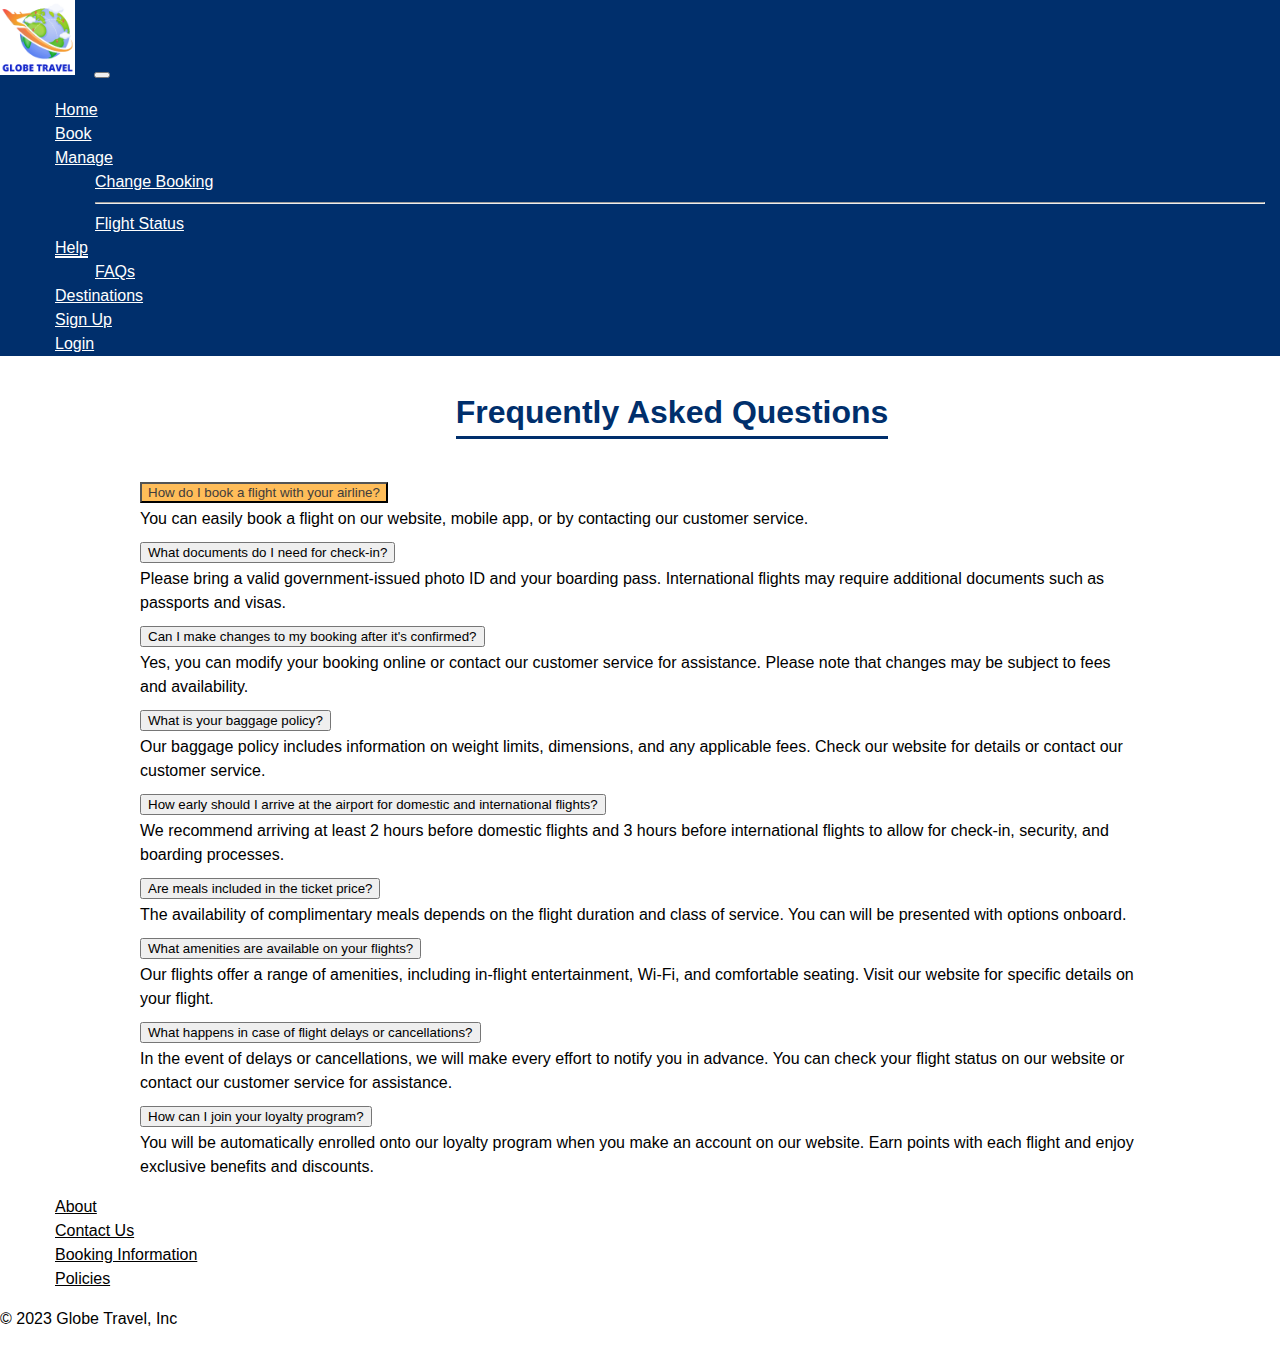
<file: faqs.html>
<!DOCTYPE html>
<html lang="en">
  <head>
    <meta charset="utf-8" />
    <meta name="viewport" content="width=device-width, initial-scale=1" />
    <title>Bootstrap demo</title>
    <link
      href="https://cdn.jsdelivr.net/npm/bootstrap@5.3.2/dist/css/bootstrap.min.css"
      rel="stylesheet"
      integrity="sha384-T3c6CoIi6uLrA9TneNEoa7RxnatzjcDSCmG1MXxSR1GAsXEV/Dwwykc2MPK8M2HN"
      crossorigin="anonymous"
    />
    <link
      rel="stylesheet"
      href="https://cdnjs.cloudflare.com/ajax/libs/font-awesome/6.5.1/css/all.min.css"
      integrity="sha512-DTOQO9RWCH3ppGqcWaEA1BIZOC6xxalwEsw9c2QQeAIftl+Vegovlnee1c9QX4TctnWMn13TZye+giMm8e2LwA=="
      crossorigin="anonymous"
      referrerpolicy="no-referrer"
    />
    <link rel="stylesheet" href="assets/css/style.css" />
  </head>
  <body>
    <!-- Navigation Bar Start -->
    <nav class="navbar navbar-expand-lg bg-body-tertiary customNav">
      <div class="container-fluid">
        <a class="navbar-brand" href="index.html"
          ><img src="./assets/images/globeTravel-3.png"
        /></a>
        <button
          class="navbar-toggler text-white fs-3"
          type="button"
          data-bs-toggle="collapse"
          data-bs-target="#navbarSupportedContent"
          aria-controls="navbarSupportedContent"
          aria-expanded="false"
          aria-label="Toggle navigation"
        >
          <i class="fa-solid fa-bars"></i>
        </button>
        <div class="collapse navbar-collapse" id="navbarSupportedContent">
          <ul class="navbar-nav ms-auto mb-2 mb-lg-0">
            <li class="nav-item">
              <a class="nav-link" aria-current="page" href="index.html">Home</a>
            </li>
            <li class="nav-item">
              <a class="nav-link" href="booking.html">Book</a>
            </li>

            <li class="nav-item dropdown">
              <a
                class="nav-link dropdown-toggle"
                href="#"
                role="button"
                data-bs-toggle="dropdown"
                aria-expanded="false"
              >
                Manage
              </a>
              <ul class="dropdown-menu">
                <li>
                  <a
                    class="dropdown-item nav__dropdown"
                    href="changeflight.html"
                    >Change Booking</a
                  >
                </li>
                <li><hr class="dropdown-divider" /></li>
                <li>
                  <a
                    class="dropdown-item nav__dropdown"
                    href="flightstatus.html"
                    >Flight Status</a
                  >
                </li>
              </ul>
            </li>
            <li class="nav-item dropdown">
              <a
                class="nav-link dropdown-toggle active"
                href="#"
                role="button"
                data-bs-toggle="dropdown"
                aria-expanded="false"
                >Help</a
              >
              <ul class="dropdown-menu">
                <li>
                  <a class="dropdown-item nav__dropdown" href="faqs.html"
                    >FAQs</a
                  >
                </li>
              </ul>
            </li>
            <li class="nav-item">
              <a class="nav-link" href="destinations.html">Destinations</a>
            </li>
            <li class="nav-item">
              <a class="nav-link" href="signup.html">Sign Up</a>
            </li>
            <li class="nav-item">
              <a class="nav-link" href="login.html">Login</a>
            </li>
          </ul>
        </div>
      </div>
    </nav>
    <!-- Navigation Bar End -->
    <!-- Main Start-->
    <div class="faqs__title">
      <h1>Frequently Asked Questions</h1>
    </div>
    <div class="faqs__dropdown--wrapper">
      <div class="accordion faqs__dropdown" id="accordionExample">
        <div class="accordion-item">
          <h2 class="accordion-header">
            <button
              class="accordion-button"
              type="button"
              data-bs-toggle="collapse"
              data-bs-target="#collapseOne"
              aria-expanded="true"
              aria-controls="collapseOne"
            >
              How do I book a flight with your airline?
            </button>
          </h2>
          <div
            id="collapseOne"
            class="accordion-collapse collapse show"
            data-bs-parent="#accordionExample"
          >
            <div class="accordion-body">
              You can easily book a flight on our website, mobile app, or by
              contacting our customer service.
            </div>
          </div>
        </div>
        <div class="accordion-item">
          <h2 class="accordion-header">
            <button
              class="accordion-button collapsed"
              type="button"
              data-bs-toggle="collapse"
              data-bs-target="#collapseTwo"
              aria-expanded="false"
              aria-controls="collapseTwo"
            >
              What documents do I need for check-in?
            </button>
          </h2>
          <div
            id="collapseTwo"
            class="accordion-collapse collapse"
            data-bs-parent="#accordionExample"
          >
            <div class="accordion-body">
              Please bring a valid government-issued photo ID and your boarding
              pass. International flights may require additional documents such
              as passports and visas.
            </div>
          </div>
        </div>
        <div class="accordion-item">
          <h2 class="accordion-header">
            <button
              class="accordion-button collapsed"
              type="button"
              data-bs-toggle="collapse"
              data-bs-target="#collapseThree"
              aria-expanded="false"
              aria-controls="collapseThree"
            >
              Can I make changes to my booking after it's confirmed?
            </button>
          </h2>
          <div
            id="collapseThree"
            class="accordion-collapse collapse"
            data-bs-parent="#accordionExample"
          >
            <div class="accordion-body">
              Yes, you can modify your booking online or contact our customer
              service for assistance. Please note that changes may be subject to
              fees and availability.
            </div>
          </div>
        </div>
        <div class="accordion-item">
          <h2 class="accordion-header">
            <button
              class="accordion-button collapsed"
              type="button"
              data-bs-toggle="collapse"
              data-bs-target="#collapseFour"
              aria-expanded="false"
              aria-controls="collapseFour"
            >
              What is your baggage policy?
            </button>
          </h2>
          <div
            id="collapseFour"
            class="accordion-collapse collapse"
            data-bs-parent="#accordionExample"
          >
            <div class="accordion-body">
              Our baggage policy includes information on weight limits,
              dimensions, and any applicable fees. Check our website for details
              or contact our customer service.
            </div>
          </div>
        </div>
        <div class="accordion-item">
          <h2 class="accordion-header">
            <button
              class="accordion-button collapsed"
              type="button"
              data-bs-toggle="collapse"
              data-bs-target="#collapseFive"
              aria-expanded="false"
              aria-controls="collapseFive"
            >
              How early should I arrive at the airport for domestic and
              international flights?
            </button>
          </h2>
          <div
            id="collapseFive"
            class="accordion-collapse collapse"
            data-bs-parent="#accordionExample"
          >
            <div class="accordion-body">
              We recommend arriving at least 2 hours before domestic flights and
              3 hours before international flights to allow for check-in,
              security, and boarding processes.
            </div>
          </div>
        </div>
        <div class="accordion-item">
          <h2 class="accordion-header">
            <button
              class="accordion-button collapsed"
              type="button"
              data-bs-toggle="collapse"
              data-bs-target="#collapseSix"
              aria-expanded="false"
              aria-controls="collapseSix"
            >
              Are meals included in the ticket price?
            </button>
          </h2>
          <div
            id="collapseSix"
            class="accordion-collapse collapse"
            data-bs-parent="#accordionExample"
          >
            <div class="accordion-body">
              The availability of complimentary meals depends on the flight
              duration and class of service. You can will be presented with
              options onboard.
            </div>
          </div>
        </div>
        <div class="accordion-item">
          <h2 class="accordion-header">
            <button
              class="accordion-button collapsed"
              type="button"
              data-bs-toggle="collapse"
              data-bs-target="#collapseSeven"
              aria-expanded="false"
              aria-controls="collapseSeven"
            >
              What amenities are available on your flights?
            </button>
          </h2>
          <div
            id="collapseSeven"
            class="accordion-collapse collapse"
            data-bs-parent="#accordionExample"
          >
            <div class="accordion-body">
              Our flights offer a range of amenities, including in-flight
              entertainment, Wi-Fi, and comfortable seating. Visit our website
              for specific details on your flight.
            </div>
          </div>
        </div>
        <div class="accordion-item">
          <h2 class="accordion-header">
            <button
              class="accordion-button collapsed"
              type="button"
              data-bs-toggle="collapse"
              data-bs-target="#collapseEight"
              aria-expanded="false"
              aria-controls="collapseEight"
            >
              What happens in case of flight delays or cancellations?
            </button>
          </h2>
          <div
            id="collapseEight"
            class="accordion-collapse collapse"
            data-bs-parent="#accordionExample"
          >
            <div class="accordion-body">
              In the event of delays or cancellations, we will make every effort
              to notify you in advance. You can check your flight status on our
              website or contact our customer service for assistance.
            </div>
          </div>
        </div>
        <div class="accordion-item">
          <h2 class="accordion-header">
            <button
              class="accordion-button collapsed"
              type="button"
              data-bs-toggle="collapse"
              data-bs-target="#collapseNine"
              aria-expanded="false"
              aria-controls="collapseNine"
            >
              How can I join your loyalty program?
            </button>
          </h2>
          <div
            id="collapseNine"
            class="accordion-collapse collapse"
            data-bs-parent="#accordionExample"
          >
            <div class="accordion-body">
              You will be automatically enrolled onto our loyalty program when
              you make an account on our website. Earn points with each flight
              and enjoy exclusive benefits and discounts.
            </div>
          </div>
        </div>
      </div>
    </div>

    <!-- Main  End-->
    <!-- Footer Start-->
    <div class="container">
      <footer class="py-3 my-4">
        <ul class="nav justify-content-center border-bottom pb-3 mb-3">
          <li class="nav-item">
            <a href="about.html" class="nav-link px-2 text-body-secondary"
              >About</a
            >
          </li>
          <li class="nav-item">
            <a href="contact-us.html" class="nav-link px-2 text-body-secondary"
              >Contact Us</a
            >
          </li>
          <li class="nav-item">
            <a href="booking.html" class="nav-link px-2 text-body-secondary"
              >Booking Information</a
            >
          </li>
          <li class="nav-item">
            <a href="policies.html" class="nav-link px-2 text-body-secondary"
              >Policies</a
            >
          </li>
        </ul>
        <p class="text-center text-body-secondary">© 2023 Globe Travel, Inc</p>
      </footer>
    </div>
    <!-- Footer End-->
    <script
      src="https://code.jquery.com/jquery-3.7.1.min.js"
      integrity="sha256-/JqT3SQfawRcv/BIHPThkBvs0OEvtFFmqPF/lYI/Cxo="
      crossorigin="anonymous"
    ></script>
    <script
      src="https://cdn.jsdelivr.net/npm/bootstrap@5.3.2/dist/js/bootstrap.bundle.min.js"
      integrity="sha384-C6RzsynM9kWDrMNeT87bh95OGNyZPhcTNXj1NW7RuBCsyN/o0jlpcV8Qyq46cDfL"
      crossorigin="anonymous"
    ></script>
    <script type="text/javascript" src="assets/js/script.js"></script>
    <script type="text/javascript" src="assets/js/flightstatus.js"></script>
  </body>
</html>
</file>
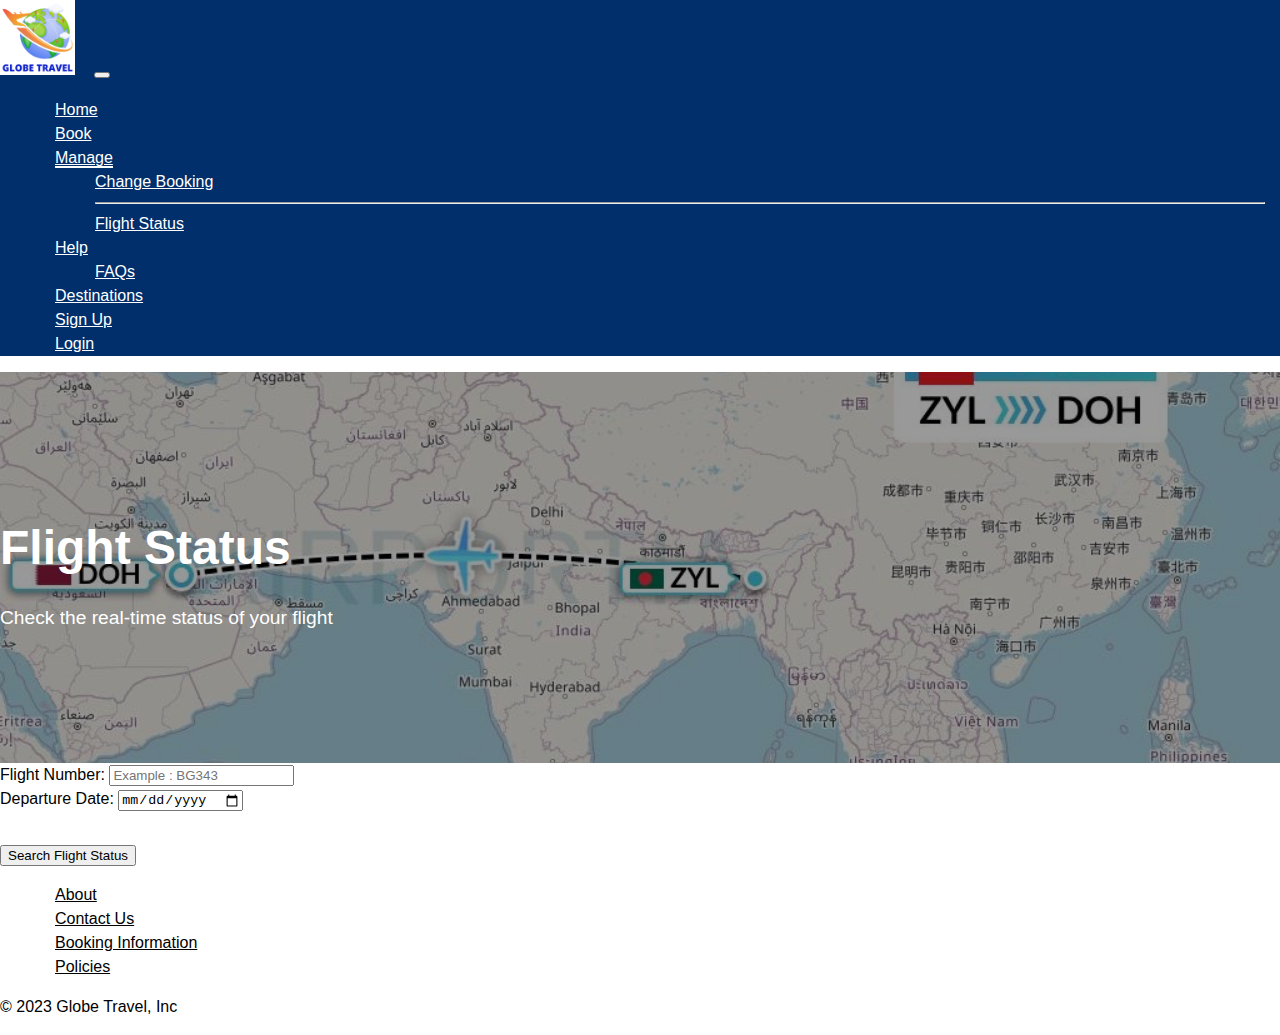
<file: flightstatus.html>
<!DOCTYPE html>
<html lang="en">
  <head>
    <meta charset="utf-8" />
    <meta name="viewport" content="width=device-width, initial-scale=1" />
    <title>Globe Travel - Flight Status</title>
    <link
      href="https://cdn.jsdelivr.net/npm/bootstrap@5.3.2/dist/css/bootstrap.min.css"
      rel="stylesheet"
      integrity="sha384-T3c6CoIi6uLrA9TneNEoa7RxnatzjcDSCmG1MXxSR1GAsXEV/Dwwykc2MPK8M2HN"
      crossorigin="anonymous"
    />
    <link
      rel="stylesheet"
      href="https://cdnjs.cloudflare.com/ajax/libs/font-awesome/6.5.1/css/all.min.css"
      integrity="sha512-DTOQO9RWCH3ppGqcWaEA1BIZOC6xxalwEsw9c2QQeAIftl+Vegovlnee1c9QX4TctnWMn13TZye+giMm8e2LwA=="
      crossorigin="anonymous"
      referrerpolicy="no-referrer"
    />
    <link rel="stylesheet" href="./assets/css/style.css" />
  </head>

  <body>
    <!-- Navigation Bar Start -->
    <nav class="navbar navbar-expand-lg bg-body-tertiary customNav">
      <div class="container-fluid">
        <a class="navbar-brand" href="index.html"
          ><img src="./assets/images/globeTravel-3.png"
        /></a>
        <button
          class="navbar-toggler text-white fs-3"
          type="button"
          data-bs-toggle="collapse"
          data-bs-target="#navbarSupportedContent"
          aria-controls="navbarSupportedContent"
          aria-expanded="false"
          aria-label="Toggle navigation"
        >
          <i class="fa-solid fa-bars"></i>
        </button>
        <div class="collapse navbar-collapse" id="navbarSupportedContent">
          <ul class="navbar-nav ms-auto mb-2 mb-lg-0">
            <li class="nav-item">
              <a class="nav-link" aria-current="page" href="index.html">Home</a>
            </li>
            <li class="nav-item">
              <a class="nav-link" href="booking.html">Book</a>
            </li>

            <li class="nav-item dropdown">
              <a
                class="nav-link dropdown-toggle active"
                href="#"
                role="button"
                data-bs-toggle="dropdown"
                aria-expanded="false"
              >
                Manage
              </a>
              <ul class="dropdown-menu">
                <li>
                  <a
                    class="dropdown-item nav__dropdown"
                    href="changeflight.html"
                    >Change Booking</a
                  >
                </li>
                <li><hr class="dropdown-divider" /></li>
                <li>
                  <a
                    class="dropdown-item nav__dropdown"
                    href="flightstatus.html"
                    >Flight Status</a
                  >
                </li>
              </ul>
            </li>
            <li class="nav-item dropdown">
              <a
                class="nav-link dropdown-toggle"
                href="#"
                role="button"
                data-bs-toggle="dropdown"
                aria-expanded="false"
                >Help</a
              >
              <ul class="dropdown-menu">
                <li>
                  <a class="dropdown-item nav__dropdown" href="faqs.html"
                    >FAQs</a
                  >
                </li>
              </ul>
            </li>
            <li class="nav-item">
              <a class="nav-link" href="destinations.html">Destinations</a>
            </li>
            <li class="nav-item">
              <a class="nav-link" href="signup.html">Sign Up</a>
            </li>
            <li class="nav-item">
              <a class="nav-link" href="login.html">Login</a>
            </li>
          </ul>
        </div>
      </div>
    </nav>
    <!-- Navigation Bar End -->

    <!-- Header Start -->
    <header
      class="header-section"
      style="background-image: url(./assets/images/fl-status.jpeg)"
    >
      <div class="container">
        <div class="d-flex align-items-center justify-content-center">
          <div class="center-content">
            <h1 class="main-heading">Flight Status</h1>
            <p class="sub-heading">Check the real-time status of your flight</p>
          </div>
        </div>
      </div>
    </header>
    <!-- Header End -->

    <!-- Main Start -->
    <div class="container mt-4">
      <!-- Flight Status Form -->
      <form class="mb-4">
        <div class="row">
          <div class="col-md-6">
            <label for="flightNumber" class="form-label">Flight Number:</label>
            <input
              type="text"
              class="form-control"
              id="flightNumber"
              placeholder="Example : BG343"
              required
            />
          </div>
          <div class="col-md-6">
            <label for="departureDate" class="form-label"
              >Departure Date:</label
            >
            <input
              type="date"
              class="form-control"
              id="departureDate"
              required
            />
          </div>
        </div>
        <div class="mt-3">
          <button type="submit" class="btn btn-primary">
            Search Flight Status
          </button>
        </div>
      </form>

      <!-- Flight Status Results Section (Placeholder) -->
      <div class="flight-status-results">
        <!-- Display flight status results here -->
        <!-- This section can be populated dynamically based on search results -->
      </div>
    </div>
    <!-- Main End -->

    <!-- Footer Start-->
    <div class="container">
      <footer class="py-3 my-4">
        <ul class="nav justify-content-center border-bottom pb-3 mb-3">
          <li class="nav-item">
            <a href="about.html" class="nav-link px-2 text-body-secondary"
              >About</a
            >
          </li>
          <li class="nav-item">
            <a href="contact-us.html" class="nav-link px-2 text-body-secondary"
              >Contact Us</a
            >
          </li>
          <li class="nav-item">
            <a href="booking.html" class="nav-link px-2 text-body-secondary"
              >Booking Information</a
            >
          </li>
          <li class="nav-item">
            <a href="policies.html" class="nav-link px-2 text-body-secondary"
              >Policies</a
            >
          </li>
        </ul>
        <p class="text-center text-body-secondary">© 2023 Globe Travel, Inc</p>
      </footer>
    </div>
    <!-- Footer End-->
    <script
      src="https://code.jquery.com/jquery-3.7.1.min.js"
      integrity="sha256-/JqT3SQfawRcv/BIHPThkBvs0OEvtFFmqPF/lYI/Cxo="
      crossorigin="anonymous"
    ></script>
    <script
      src="https://cdn.jsdelivr.net/npm/bootstrap@5.3.2/dist/js/bootstrap.bundle.min.js"
      integrity="sha384-C6RzsynM9kWDrMNeT87bh95OGNyZPhcTNXj1NW7RuBCsyN/o0jlpcV8Qyq46cDfL"
      crossorigin="anonymous"
    ></script>
    <script type="text/javascript" src="assets/js/script.js"></script>
    <script type="text/javascript" src="assets/js/flightstatus.js"></script>
  </body>
</html>
</file>
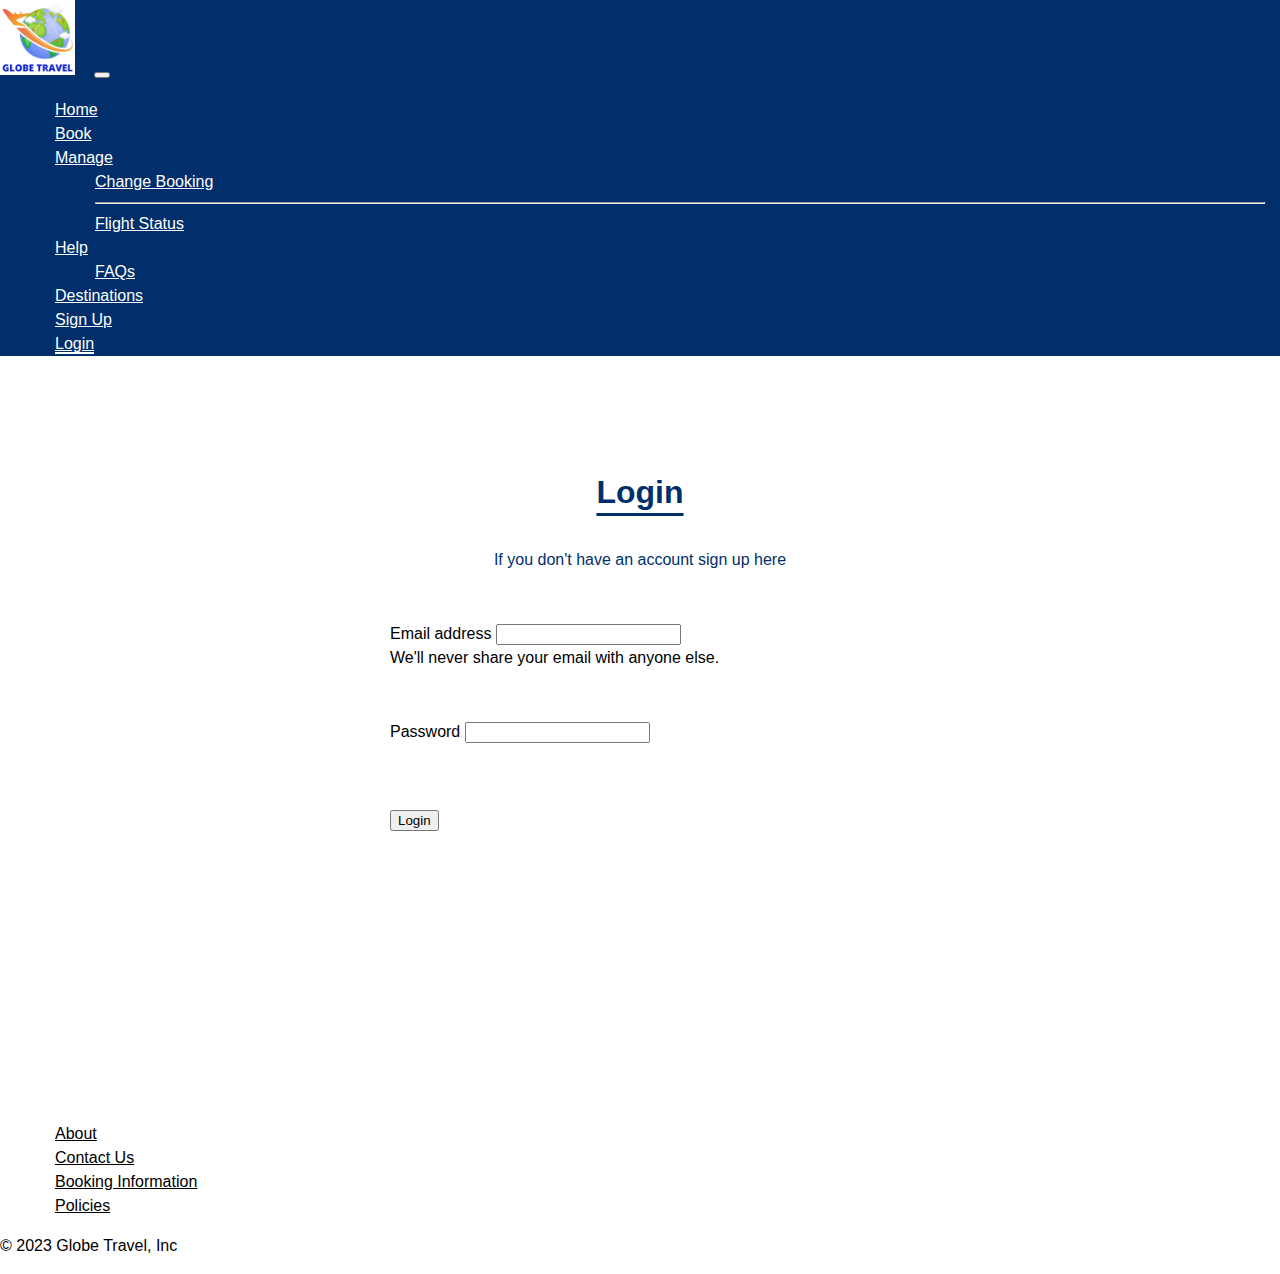
<file: login.html>
<!DOCTYPE html>
<html lang="en">
  <head>
    <meta charset="utf-8" />
    <meta name="viewport" content="width=device-width, initial-scale=1" />
    <title>Bootstrap demo</title>
    <link
      href="https://cdn.jsdelivr.net/npm/bootstrap@5.3.2/dist/css/bootstrap.min.css"
      rel="stylesheet"
      integrity="sha384-T3c6CoIi6uLrA9TneNEoa7RxnatzjcDSCmG1MXxSR1GAsXEV/Dwwykc2MPK8M2HN"
      crossorigin="anonymous"
    />
    <link
      rel="stylesheet"
      href="https://cdnjs.cloudflare.com/ajax/libs/font-awesome/6.5.1/css/all.min.css"
      integrity="sha512-DTOQO9RWCH3ppGqcWaEA1BIZOC6xxalwEsw9c2QQeAIftl+Vegovlnee1c9QX4TctnWMn13TZye+giMm8e2LwA=="
      crossorigin="anonymous"
      referrerpolicy="no-referrer"
    />
    <link rel="stylesheet" href="assets/css/style.css" />
  </head>
  <body>
    <!-- Navigation Bar Start -->
    <nav class="navbar navbar-expand-lg bg-body-tertiary customNav">
      <div class="container-fluid">
        <a class="navbar-brand" href="index.html"
          ><img src="./assets/images/globeTravel-3.png"
        /></a>
        <button
          class="navbar-toggler text-white fs-3"
          type="button"
          data-bs-toggle="collapse"
          data-bs-target="#navbarSupportedContent"
          aria-controls="navbarSupportedContent"
          aria-expanded="false"
          aria-label="Toggle navigation"
        >
          <i class="fa-solid fa-bars"></i>
        </button>
        <div class="collapse navbar-collapse" id="navbarSupportedContent">
          <ul class="navbar-nav ms-auto mb-2 mb-lg-0">
            <li class="nav-item">
              <a class="nav-link" aria-current="page" href="index.html">Home</a>
            </li>
            <li class="nav-item">
              <a class="nav-link" href="booking.html">Book</a>
            </li>

            <li class="nav-item dropdown">
              <a
                class="nav-link dropdown-toggle"
                href="#"
                role="button"
                data-bs-toggle="dropdown"
                aria-expanded="false"
              >
                Manage
              </a>
              <ul class="dropdown-menu">
                <li>
                  <a
                    class="dropdown-item nav__dropdown"
                    href="changeflight.html"
                    >Change Booking</a
                  >
                </li>
                <li><hr class="dropdown-divider" /></li>
                <li>
                  <a
                    class="dropdown-item nav__dropdown"
                    href="flightstatus.html"
                    >Flight Status</a
                  >
                </li>
              </ul>
            </li>
            <li class="nav-item dropdown">
              <a
                class="nav-link dropdown-toggle"
                href="#"
                role="button"
                data-bs-toggle="dropdown"
                aria-expanded="false"
                >Help</a
              >
              <ul class="dropdown-menu">
                <li>
                  <a class="dropdown-item nav__dropdown" href="faqs.html"
                    >FAQs</a
                  >
                </li>
              </ul>
            </li>
            <li class="nav-item">
              <a class="nav-link" href="destinations.html">Destinations</a>
            </li>
            <li class="nav-item">
              <a class="nav-link" href="signup.html">Sign Up</a>
            </li>
            <li class="nav-item">
              <a class="nav-link active" href="login.html">Login</a>
            </li>
          </ul>
        </div>
      </div>
    </nav>
    <!-- Navigation Bar End -->

    <!-- Main Start-->

    <div class="form__wrapper">
      <h1 class="account__title">Login</h1>
      <div>
        <a class="redirect__link" href="signup.html">
          If you don't have an account sign up here
        </a>
      </div>
      <form>
        <div class="mb-3 form__fields">
          <label for="exampleInputEmail1" class="form-label"
            >Email address</label
          >
          <input
            type="email"
            class="form-control"
            id="loginEmail"
            aria-describedby="emailHelp"
          />
          <div id="emailHelp" class="form-text">
            We'll never share your email with anyone else.
          </div>
        </div>
        <div class="mb-3 form__fields">
          <label for="exampleInputPassword1" class="form-label">Password</label>
          <input type="password" class="form-control" id="loginPassword" />
        </div>
        <button
          type="submit"
          class="btn btn-primary account__btn"
          id="loginBtn"
        >
          Login
        </button>
        <div id="login__message"></div>
      </form>
    </div>
    <!-- Main End-->

    <!-- Footer Start-->
    <div class="container">
      <footer class="py-3 my-4">
        <ul class="nav justify-content-center border-bottom pb-3 mb-3">
          <li class="nav-item">
            <a href="about.html" class="nav-link px-2 text-body-secondary"
              >About</a
            >
          </li>
          <li class="nav-item">
            <a href="contact-us.html" class="nav-link px-2 text-body-secondary"
              >Contact Us</a
            >
          </li>
          <li class="nav-item">
            <a href="booking.html" class="nav-link px-2 text-body-secondary"
              >Booking Information</a
            >
          </li>
          <li class="nav-item">
            <a href="policies.html" class="nav-link px-2 text-body-secondary"
              >Policies</a
            >
          </li>
        </ul>
        <p class="text-center text-body-secondary">© 2023 Globe Travel, Inc</p>
      </footer>
    </div>
    <!-- Footer End-->
    <script
      src="https://code.jquery.com/jquery-3.7.1.min.js"
      integrity="sha256-/JqT3SQfawRcv/BIHPThkBvs0OEvtFFmqPF/lYI/Cxo="
      crossorigin="anonymous"
    ></script>
    <script
      src="https://cdn.jsdelivr.net/npm/bootstrap@5.3.2/dist/js/bootstrap.bundle.min.js"
      integrity="sha384-C6RzsynM9kWDrMNeT87bh95OGNyZPhcTNXj1NW7RuBCsyN/o0jlpcV8Qyq46cDfL"
      crossorigin="anonymous"
    ></script>
    <script type="text/javascript" src="assets/js/script.js"></script>
    <script type="text/javascript" src="assets/js/flightstatus.js"></script>
  </body>
</html>
</file>
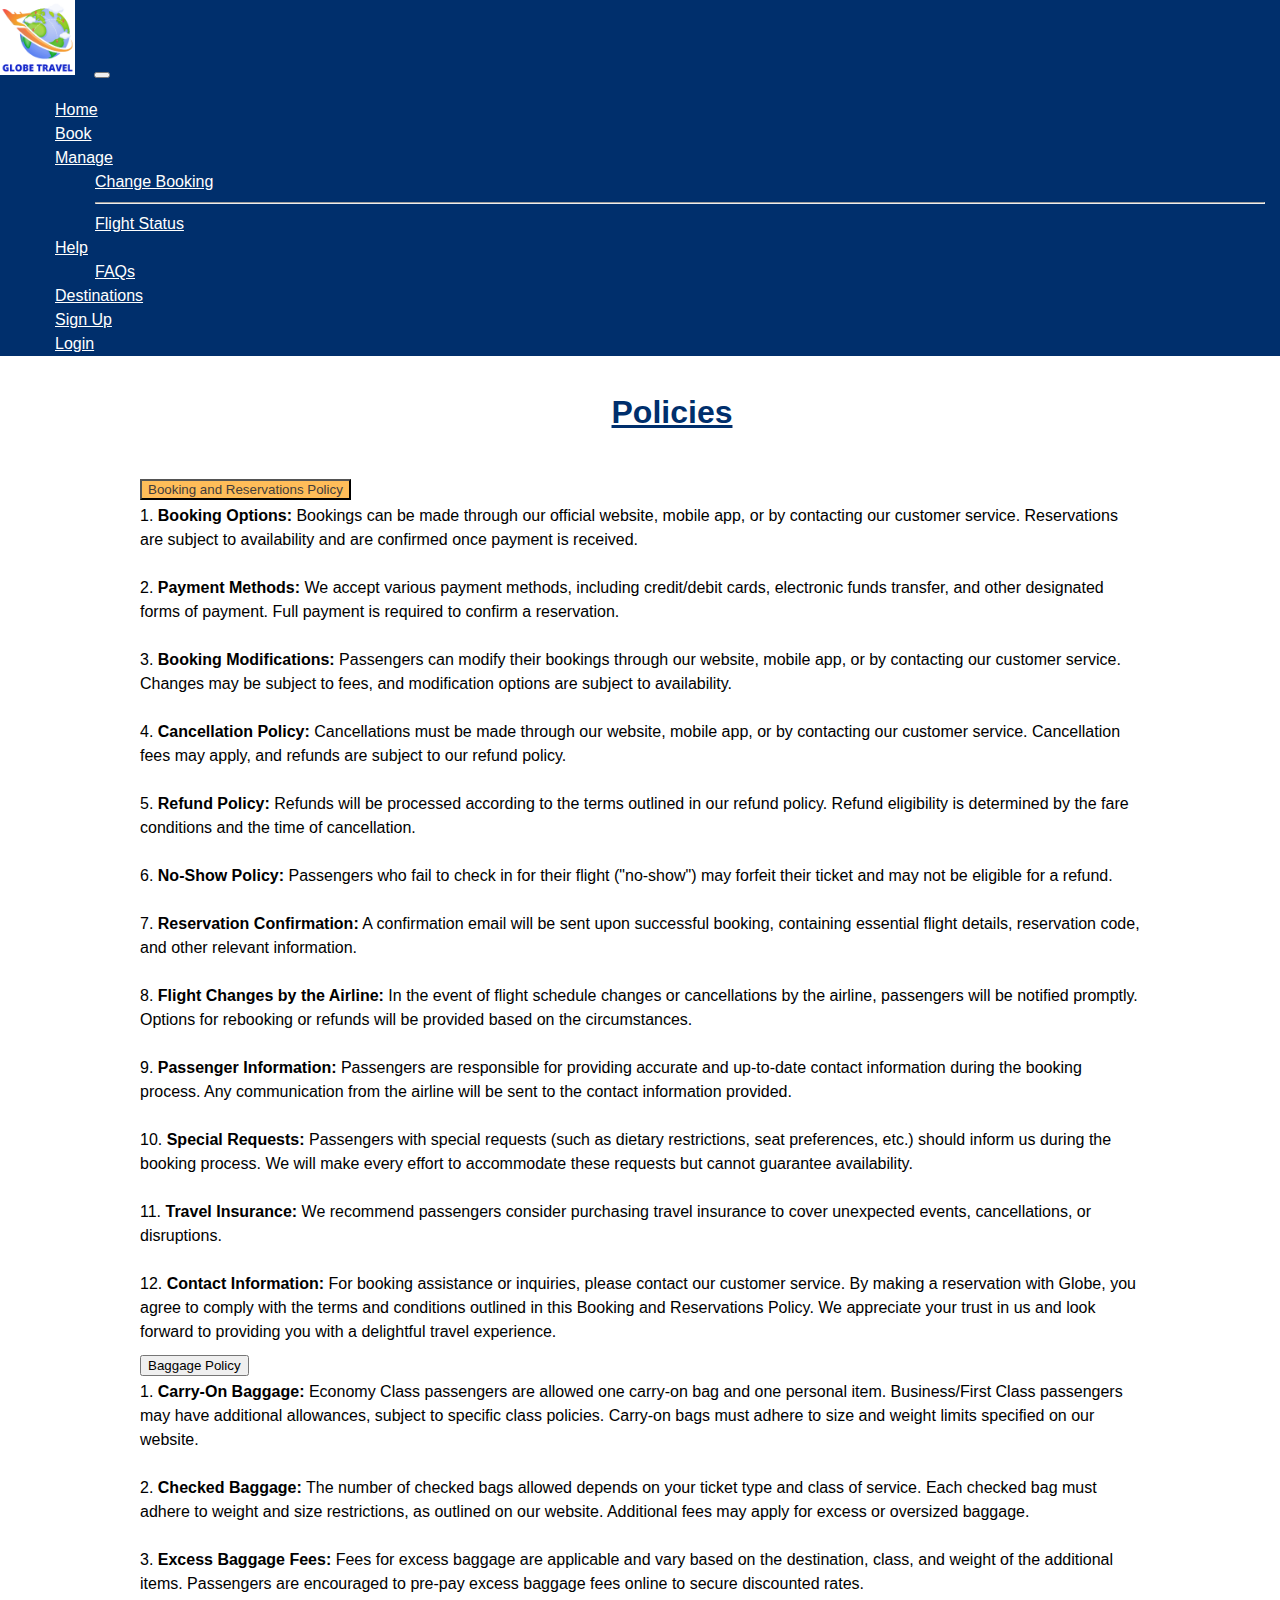
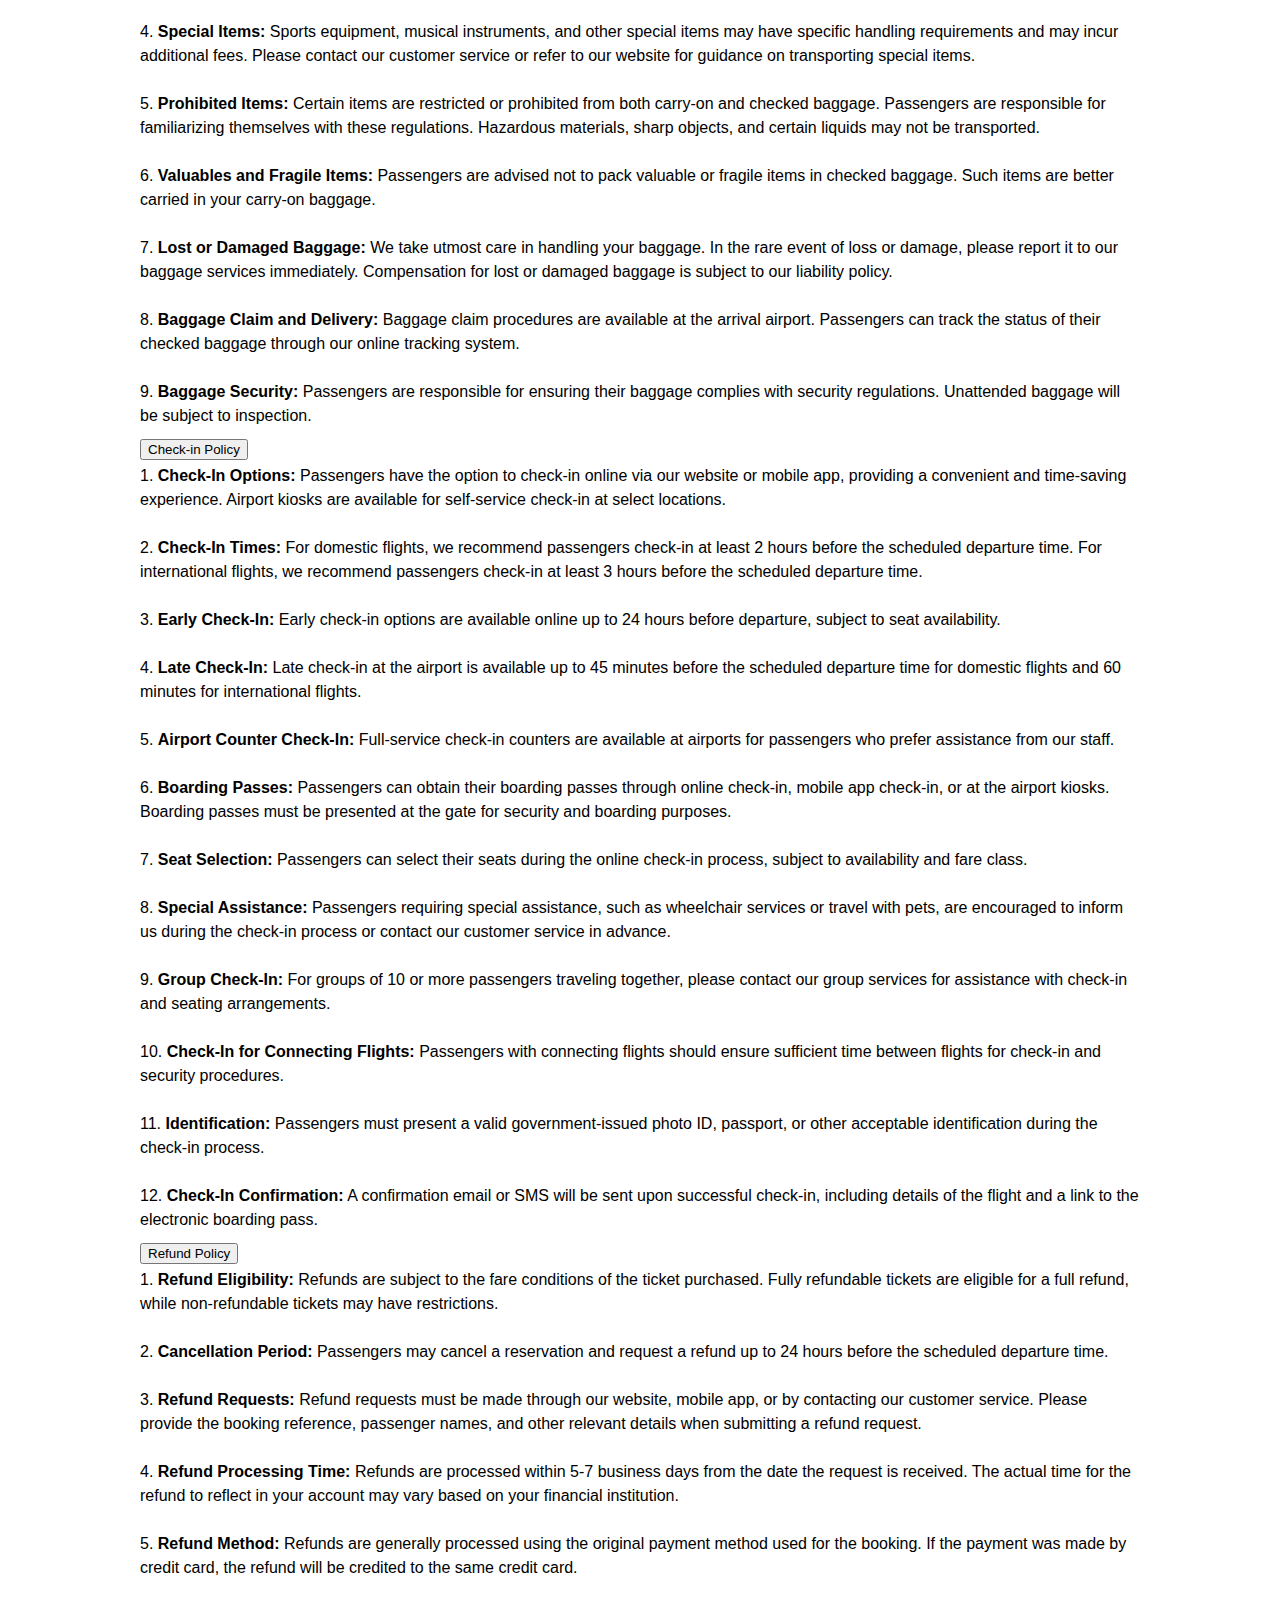
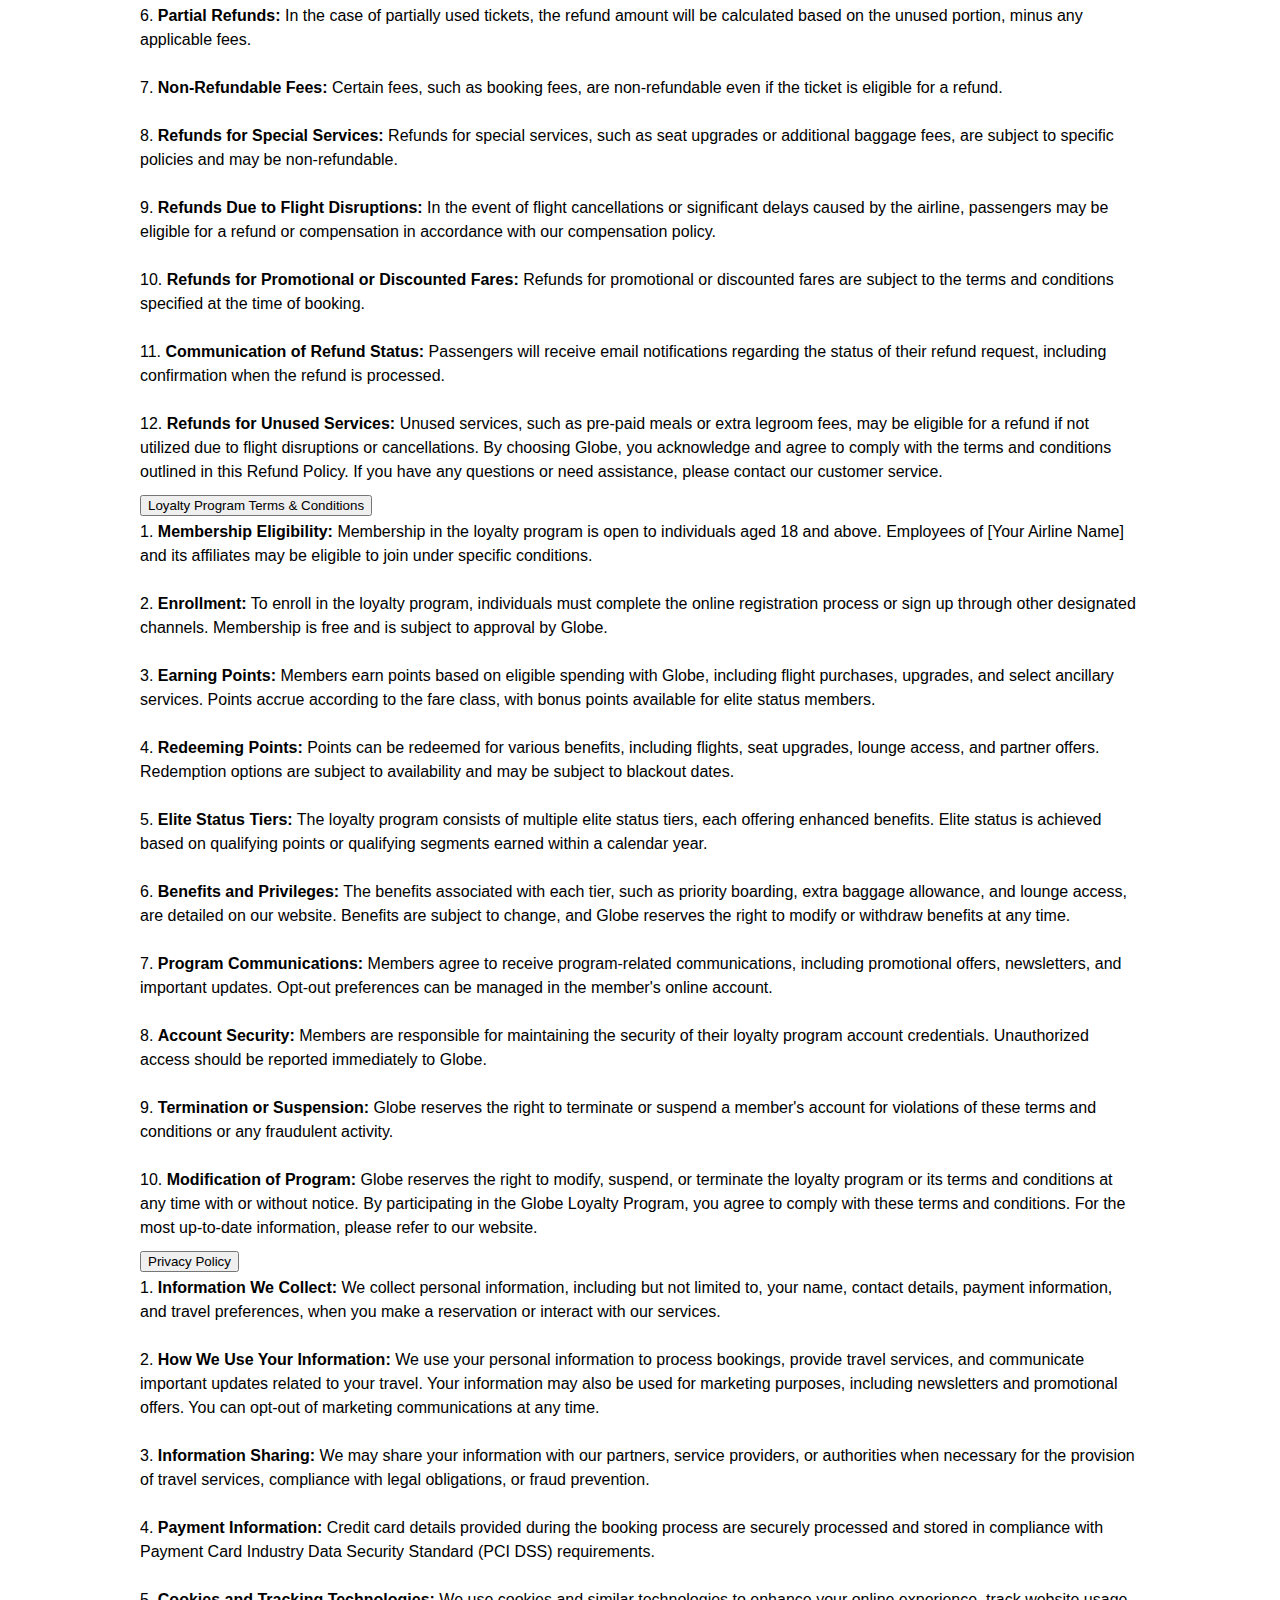
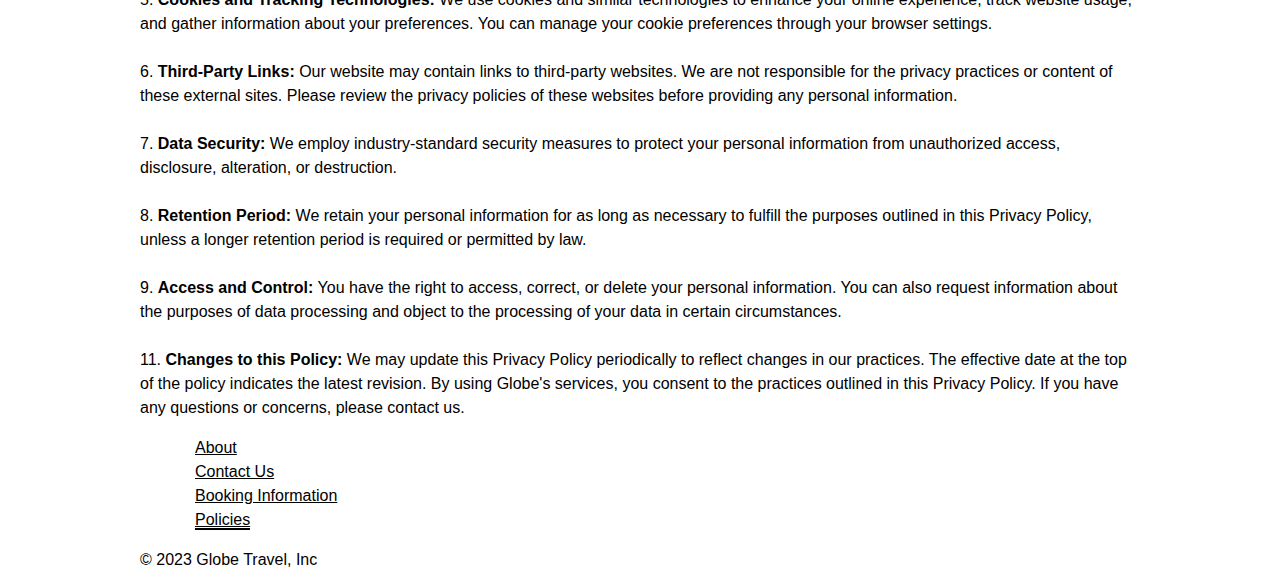
<file: policies.html>
<!DOCTYPE html>
<html lang="en">
  <head>
    <meta charset="utf-8" />
    <meta name="viewport" content="width=device-width, initial-scale=1" />
    <title>Bootstrap demo</title>
     <link
      href="https://cdn.jsdelivr.net/npm/bootstrap@5.3.2/dist/css/bootstrap.min.css"
      rel="stylesheet"
      integrity="sha384-T3c6CoIi6uLrA9TneNEoa7RxnatzjcDSCmG1MXxSR1GAsXEV/Dwwykc2MPK8M2HN"
      crossorigin="anonymous"
    />
    <link
      rel="stylesheet"
      href="https://cdnjs.cloudflare.com/ajax/libs/font-awesome/6.5.1/css/all.min.css"
      integrity="sha512-DTOQO9RWCH3ppGqcWaEA1BIZOC6xxalwEsw9c2QQeAIftl+Vegovlnee1c9QX4TctnWMn13TZye+giMm8e2LwA=="
      crossorigin="anonymous"
      referrerpolicy="no-referrer"
    />
    <link rel="stylesheet" href="assets/css/style.css" />
  </head>
  <body>
   <!-- Navigation Bar Start -->
   <nav class="navbar navbar-expand-lg bg-body-tertiary customNav">
    <div class="container-fluid">
      <a class="navbar-brand" href="index.html"
        ><img src="./assets/images/globeTravel-3.png"
      /></a>
      <button
        class="navbar-toggler"
        type="button"
        data-bs-toggle="collapse"
        data-bs-target="#navbarSupportedContent"
        aria-controls="navbarSupportedContent"
        aria-expanded="false"
        aria-label="Toggle navigation"
      >
        <span class="navbar-toggler-icon"></span>
      </button>
      <div class="collapse navbar-collapse" id="navbarSupportedContent">
        <ul class="navbar-nav ms-auto mb-2 mb-lg-0">
          <li class="nav-item">
            <a class="nav-link" aria-current="page" href="index.html">Home</a>
          </li>
          <li class="nav-item">
            <a class="nav-link" href="booking.html">Book</a>
          </li>

          <li class="nav-item dropdown">
            <a
              class="nav-link dropdown-toggle"
              href="#"
              role="button"
              data-bs-toggle="dropdown"
              aria-expanded="false"
            >
              Manage
            </a>
            <ul class="dropdown-menu">
              <li>
                <a
                  class="dropdown-item nav__dropdown"
                  href="changeflight.html"
                  >Change Booking</a
                >
              </li>
              <li><hr class="dropdown-divider" /></li>
              <li>
                <a
                  class="dropdown-item nav__dropdown"
                  href="flightstatus.html"
                  >Flight Status</a
                >
              </li>
            </ul>
          </li>
          <li class="nav-item dropdown">
            <a
              class="nav-link dropdown-toggle"
              href="#"
              role="button"
              data-bs-toggle="dropdown"
              aria-expanded="false"
              >Help</a
            >
            <ul class="dropdown-menu">
              <li>
                <a class="dropdown-item nav__dropdown" href="faqs.html"
                  >FAQs</a
                >
              </li>
            </ul>
          </li>
          <li class="nav-item">
            <a class="nav-link" href="destinations.html">Destinations</a>
          </li>
          <li class="nav-item">
            <a class="nav-link" href="signup.html">Sign Up</a>
          </li>
          <li class="nav-item">
            <a class="nav-link" href="login.html">Login</a>
          </li>
        </ul>
      </div>
    </div>
  </nav>
  <!-- Navigation Bar End -->

    <!-- Main Start-->
    <div class="policies__title">
      <h1>Policies</h1>
    </div>
    <div class="policies__dropdown--wrapper">
      <div class="accordion policy__dropdown" id="accordionExample">
        <div class="accordion-item">
          <h2 class="accordion-header">
            <button
              class="accordion-button"
              type="button"
              data-bs-toggle="collapse"
              data-bs-target="#collapseOne"
              aria-expanded="true"
              aria-controls="collapseOne"
            >
              Booking and Reservations Policy
            </button>
          </h2>
          <div
            id="collapseOne"
            class="accordion-collapse collapse show"
            data-bs-parent="#accordionExample"
          >
            <div class="accordion-body">
              1. <strong>Booking Options:</strong> Bookings can be made through
              our official website, mobile app, or by contacting our customer
              service. Reservations are subject to availability and are
              confirmed once payment is received.

              <br />
              <br />

              2. <strong>Payment Methods:</strong> We accept various payment
              methods, including credit/debit cards, electronic funds transfer,
              and other designated forms of payment. Full payment is required to
              confirm a reservation.

              <br />
              <br />

              3. <strong>Booking Modifications:</strong> Passengers can modify
              their bookings through our website, mobile app, or by contacting
              our customer service. Changes may be subject to fees, and
              modification options are subject to availability.

              <br />
              <br />

              4. <strong>Cancellation Policy:</strong> Cancellations must be
              made through our website, mobile app, or by contacting our
              customer service. Cancellation fees may apply, and refunds are
              subject to our refund policy.

              <br />
              <br />

              5. <strong>Refund Policy:</strong> Refunds will be processed
              according to the terms outlined in our refund policy. Refund
              eligibility is determined by the fare conditions and the time of
              cancellation.

              <br />
              <br />

              6. <strong>No-Show Policy:</strong> Passengers who fail to check
              in for their flight ("no-show") may forfeit their ticket and may
              not be eligible for a refund.

              <br />
              <br />

              7. <strong> Reservation Confirmation:</strong> A confirmation
              email will be sent upon successful booking, containing essential
              flight details, reservation code, and other relevant information.

              <br />
              <br />

              8. <strong> Flight Changes by the Airline:</strong> In the event
              of flight schedule changes or cancellations by the airline,
              passengers will be notified promptly. Options for rebooking or
              refunds will be provided based on the circumstances.

              <br />
              <br />

              9. <strong>Passenger Information:</strong> Passengers are
              responsible for providing accurate and up-to-date contact
              information during the booking process. Any communication from the
              airline will be sent to the contact information provided.

              <br />
              <br />

              10. <strong>Special Requests:</strong> Passengers with special
              requests (such as dietary restrictions, seat preferences, etc.)
              should inform us during the booking process. We will make every
              effort to accommodate these requests but cannot guarantee
              availability.

              <br />
              <br />

              11. <strong>Travel Insurance:</strong> We recommend passengers
              consider purchasing travel insurance to cover unexpected events,
              cancellations, or disruptions.

              <br />
              <br />

              12. <strong> Contact Information:</strong> For booking assistance
              or inquiries, please contact our customer service. By making a
              reservation with Globe, you agree to comply with the terms and
              conditions outlined in this Booking and Reservations Policy. We
              appreciate your trust in us and look forward to providing you with
              a delightful travel experience.
            </div>
          </div>
        </div>
        <div class="accordion-item">
          <h2 class="accordion-header">
            <button
              class="accordion-button collapsed"
              type="button"
              data-bs-toggle="collapse"
              data-bs-target="#collapseTwo"
              aria-expanded="false"
              aria-controls="collapseTwo"
            >
              Baggage Policy
            </button>
          </h2>
          <div
            id="collapseTwo"
            class="accordion-collapse collapse"
            data-bs-parent="#accordionExample"
          >
            <div class="accordion-body">
              1. <strong>Carry-On Baggage:</strong> Economy Class passengers are
              allowed one carry-on bag and one personal item. Business/First
              Class passengers may have additional allowances, subject to
              specific class policies. Carry-on bags must adhere to size and
              weight limits specified on our website.

              <br />
              <br />

              2. <strong> Checked Baggage:</strong> The number of checked bags
              allowed depends on your ticket type and class of service. Each
              checked bag must adhere to weight and size restrictions, as
              outlined on our website. Additional fees may apply for excess or
              oversized baggage.

              <br />
              <br />

              3. <strong>Excess Baggage Fees:</strong> Fees for excess baggage
              are applicable and vary based on the destination, class, and
              weight of the additional items. Passengers are encouraged to
              pre-pay excess baggage fees online to secure discounted rates.

              <br />
              <br />

              4. <strong> Special Items:</strong> Sports equipment, musical
              instruments, and other special items may have specific handling
              requirements and may incur additional fees. Please contact our
              customer service or refer to our website for guidance on
              transporting special items.

              <br />
              <br />

              5. <strong> Prohibited Items:</strong> Certain items are
              restricted or prohibited from both carry-on and checked baggage.
              Passengers are responsible for familiarizing themselves with these
              regulations. Hazardous materials, sharp objects, and certain
              liquids may not be transported.

              <br />
              <br />

              6. <strong>Valuables and Fragile Items:</strong> Passengers are
              advised not to pack valuable or fragile items in checked baggage.
              Such items are better carried in your carry-on baggage.

              <br />
              <br />

              7. <strong>Lost or Damaged Baggage:</strong> We take utmost care
              in handling your baggage. In the rare event of loss or damage,
              please report it to our baggage services immediately. Compensation
              for lost or damaged baggage is subject to our liability policy.

              <br />
              <br />

              8. <strong>Baggage Claim and Delivery:</strong> Baggage claim
              procedures are available at the arrival airport. Passengers can
              track the status of their checked baggage through our online
              tracking system.

              <br />
              <br />

              9. <strong>Baggage Security:</strong> Passengers are responsible
              for ensuring their baggage complies with security regulations.
              Unattended baggage will be subject to inspection.
            </div>
          </div>
        </div>
        <div class="accordion-item">
          <h2 class="accordion-header">
            <button
              class="accordion-button collapsed"
              type="button"
              data-bs-toggle="collapse"
              data-bs-target="#collapseThree"
              aria-expanded="false"
              aria-controls="collapseThree"
            >
              Check-in Policy
            </button>
          </h2>
          <div
            id="collapseThree"
            class="accordion-collapse collapse"
            data-bs-parent="#accordionExample"
          >
            <div class="accordion-body">
              1. <strong>Check-In Options:</strong>  Passengers have the option to check-in
              online via our website or mobile app, providing a convenient and
              time-saving experience. Airport kiosks are available for
              self-service check-in at select locations. 
              
              <br />
              <br />
              
              2. <strong> Check-In Times:</strong> 
              For domestic flights, we recommend passengers check-in at least 2
              hours before the scheduled departure time. For international
              flights, we recommend passengers check-in at least 3 hours before
              the scheduled departure time. 
              
              <br />
              <br />
              
              3. <strong>Early Check-In:</strong> Early check-in
              options are available online up to 24 hours before departure,
              subject to seat availability. 
              
              <br />
              <br />
              
              4. <strong>Late Check-In:</strong> Late check-in at
              the airport is available up to 45 minutes before the scheduled
              departure time for domestic flights and 60 minutes for
              international flights.
              
              <br />
              <br />
              
              5. <strong>Airport Counter Check-In:</strong> Full-service
              check-in counters are available at airports for passengers who
              prefer assistance from our staff. 
              
              <br />
              <br />
              
              6. <strong>Boarding Passes:</strong> Passengers
              can obtain their boarding passes through online check-in, mobile
              app check-in, or at the airport kiosks. Boarding passes must be
              presented at the gate for security and boarding purposes. 
              
              <br />
              <br />
              
              7.
            <strong>Seat Selection:</strong> Passengers can select their seats during the
              online check-in process, subject to availability and fare class.
              
              <br />
              <br />
              
              8. <strong>Special Assistance:</strong> Passengers requiring special assistance,
              such as wheelchair services or travel with pets, are encouraged to
              inform us during the check-in process or contact our customer
              service in advance. 
              
              <br />
              <br />
              
              9. <strong>Group Check-In:</strong> For groups of 10 or more
              passengers traveling together, please contact our group services
              for assistance with check-in and seating arrangements. 
              
              <br />
              <br />
              
              10.
            <strong>Check-In for Connecting Flights:</strong> Passengers with connecting
              flights should ensure sufficient time between flights for check-in
              and security procedures. 
              
              <br />
              <br />
            
              11. <strong>Identification:</strong> Passengers must present a valid government-issued photo ID, passport, or other
              acceptable identification during the check-in process. 
              
              <br />
              <br />
              
              12.
            <strong>Check-In Confirmation:</strong> A confirmation email or SMS will be sent
              upon successful check-in, including details of the flight and a
              link to the electronic boarding pass.
            </div>
          </div>
        </div>
        <div class="accordion-item">
          <h2 class="accordion-header">
            <button
              class="accordion-button collapsed"
              type="button"
              data-bs-toggle="collapse"
              data-bs-target="#collapseFour"
              aria-expanded="false"
              aria-controls="collapseFour"
            >
              Refund Policy
            </button>
          </h2>
          <div
            id="collapseFour"
            class="accordion-collapse collapse"
            data-bs-parent="#accordionExample"
          >
            <div class="accordion-body">
              1. <strong>Refund Eligibility:</strong> Refunds are subject to the fare
              conditions of the ticket purchased. Fully refundable tickets are
              eligible for a full refund, while non-refundable tickets may have
              restrictions. 

              <br />
              <br />
              
              2. <strong>Cancellation Period:</strong> Passengers may cancel a
              reservation and request a refund up to 24 hours before the
              scheduled departure time.
              
              <br />
              <br />
              
              3. <strong>Refund Requests:</strong> Refund requests
              must be made through our website, mobile app, or by contacting our
              customer service. Please provide the booking reference, passenger
              names, and other relevant details when submitting a refund
              request. 
              
              <br />
              <br />
              
              4. <strong>Refund Processing Time:</strong> Refunds are processed within
              5-7 business days from the date the request is received. The
              actual time for the refund to reflect in your account may vary
              based on your financial institution. 
              
              <br />
              <br />
              
              5. <strong>Refund Method:</strong> Refunds
              are generally processed using the original payment method used for
              the booking. If the payment was made by credit card, the refund
              will be credited to the same credit card. 
              
              <br />
              <br />
              
              6. <strong>Partial Refunds:</strong> In
              the case of partially used tickets, the refund amount will be
              calculated based on the unused portion, minus any applicable fees.
              
              <br />
              <br />
              
              7. <strong>Non-Refundable Fees:</strong> Certain fees, such as booking fees, are
              non-refundable even if the ticket is eligible for a refund. 
              
              <br />
              <br />
              
              8. <strong>Refunds for Special Services:</strong> Refunds for special services, such
              as seat upgrades or additional baggage fees, are subject to
              specific policies and may be non-refundable. 
            
              <br />
              <br />
              
              9. <strong>Refunds Due to Flight Disruptions:</strong> In the event of flight cancellations or
              significant delays caused by the airline, passengers may be
              eligible for a refund or compensation in accordance with our
              compensation policy.
              
              <br />
              <br />
              
              10. <strong>Refunds for Promotional or Discounted
              Fares:</strong> Refunds for promotional or discounted fares are subject to
              the terms and conditions specified at the time of booking. 
              
              <br />
              <br />
              
              11. <strong>Communication of Refund Status:</strong> Passengers will receive email
              notifications regarding the status of their refund request,
              including confirmation when the refund is processed. 
              
              <br />
              <br />
              
              12. <strong>Refunds for Unused Services:</strong> Unused services, such as pre-paid meals or
              extra legroom fees, may be eligible for a refund if not utilized
              due to flight disruptions or cancellations. By choosing Globe, you acknowledge and agree to comply with the terms
              and conditions outlined in this Refund Policy. If you have any
              questions or need assistance, please contact our customer service.
            </div>
          </div>
        </div>
        <div class="accordion-item">
          <h2 class="accordion-header">
            <button
              class="accordion-button collapsed"
              type="button"
              data-bs-toggle="collapse"
              data-bs-target="#collapseFive"
              aria-expanded="false"
              aria-controls="collapseFive"
            >
              Loyalty Program Terms & Conditions
            </button>
          </h2>
          <div
            id="collapseFive"
            class="accordion-collapse collapse"
            data-bs-parent="#accordionExample"
          >
            <div class="accordion-body">
              1. <strong>Membership Eligibility:</strong> Membership in the loyalty program is
              open to individuals aged 18 and above. Employees of [Your Airline
              Name] and its affiliates may be eligible to join under specific
              conditions. 
              
              <br />
              <br />
              
              2. <strong>Enrollment:</strong> To enroll in the loyalty program,
              individuals must complete the online registration process or sign
              up through other designated channels. Membership is free and is
              subject to approval by Globe. 
              
              <br />
              <br />
              
              3. <strong>Earning Points:</strong>
              Members earn points based on eligible spending with Globe, including flight purchases, upgrades, and select ancillary
              services. Points accrue according to the fare class, with bonus
              points available for elite status members. 
              
              <br />
              <br />
              
              4. <strong>Redeeming Points:</strong>
              Points can be redeemed for various benefits, including flights,
              seat upgrades, lounge access, and partner offers. Redemption
              options are subject to availability and may be subject to blackout
              dates. 
              
              <br />
              <br />
              
              5. <strong>Elite Status Tiers:</strong> The loyalty program consists of
              multiple elite status tiers, each offering enhanced benefits.
              Elite status is achieved based on qualifying points or qualifying
              segments earned within a calendar year. 
              
              <br />
              <br />
              
              6. <strong>Benefits and
              Privileges:</strong> The benefits associated with each tier, such as
              priority boarding, extra baggage allowance, and lounge access, are
              detailed on our website. Benefits are subject to change, and Globe reserves the right to modify or withdraw benefits at
              any time. 
              
              <br />
              <br />
              
              7. <strong>Program Communications:</strong> Members agree to receive
              program-related communications, including promotional offers,
              newsletters, and important updates. Opt-out preferences can be
              managed in the member's online account. 
              
              <br />
              <br />
              
              8. <strong>Account Security:</strong>
              Members are responsible for maintaining the security of their
              loyalty program account credentials. Unauthorized access should be
              reported immediately to Globe. 
              
              <br />
              <br />
              
              9. <strong>Termination or
              Suspension:</strong> Globe reserves the right to terminate or
              suspend a member's account for violations of these terms and
              conditions or any fraudulent activity. 
              
              <br />
              <br />
              
              10. <strong>Modification of
              Program:</strong> Globe reserves the right to modify,
              suspend, or terminate the loyalty program or its terms and
              conditions at any time with or without notice. By participating in the Globe Loyalty Program, you agree to comply with these terms and
              conditions. For the most up-to-date information, please refer to
              our website.
            </div>
          </div>
        </div>
        <div class="accordion-item">
          <h2 class="accordion-header">
            <button
              class="accordion-button collapsed"
              type="button"
              data-bs-toggle="collapse"
              data-bs-target="#collapseSix"
              aria-expanded="false"
              aria-controls="collapseSix"
            >
              Privacy Policy
            </button>
          </h2>
          <div
            id="collapseSix"
            class="accordion-collapse collapse"
            data-bs-parent="#accordionExample"
          >
            <div class="accordion-body">
              1. <strong>Information We Collect:</strong> We collect personal information,
              including but not limited to, your name, contact details, payment
              information, and travel preferences, when you make a reservation
              or interact with our services. 
              
              <br />
              <br />
              
              2. <strong>How We Use Your Information:</strong>
              We use your personal information to process bookings, provide
              travel services, and communicate important updates related to your
              travel. Your information may also be used for marketing purposes,
              including newsletters and promotional offers. You can opt-out of
              marketing communications at any time. 
              
              <br />
              <br />
              
              3. <strong>Information Sharing:</strong> We
              may share your information with our partners, service providers,
              or authorities when necessary for the provision of travel
              services, compliance with legal obligations, or fraud prevention.
              
              <br />
              <br />
              
              4. <strong>Payment Information:</strong> Credit card details provided during the
              booking process are securely processed and stored in compliance
              with Payment Card Industry Data Security Standard (PCI DSS)
              requirements. 
              
              <br />
              <br />
              
              5. <strong>Cookies and Tracking Technologies:</strong> We use
              cookies and similar technologies to enhance your online
              experience, track website usage, and gather information about your
              preferences. You can manage your cookie preferences through your
              browser settings. 
              
              <br />
              <br />
              
              6. <strong>Third-Party Links:</strong> Our website may contain
              links to third-party websites. We are not responsible for the
              privacy practices or content of these external sites. Please
              review the privacy policies of these websites before providing any
              personal information. 
              
              <br />
              <br />
              
              7. <strong>Data Security:</strong> We employ
              industry-standard security measures to protect your personal
              information from unauthorized access, disclosure, alteration, or
              destruction. 
              
              <br />
              <br />
              
              8. <strong>Retention Period:</strong> We retain your personal
              information for as long as necessary to fulfill the purposes
              outlined in this Privacy Policy, unless a longer retention period
              is required or permitted by law. 
              
              <br />
              <br />
              
              9. <strong>Access and Control:</strong> You have
              the right to access, correct, or delete your personal information.
              You can also request information about the purposes of data
              processing and object to the processing of your data in certain
              circumstances. 
              
              <br />
              <br />
              
              11. <strong>Changes to this Policy:</strong> We
              may update this Privacy Policy periodically to reflect changes in
              our practices. The effective date at the top of the policy
              indicates the latest revision. By using Globe's
              services, you consent to the practices outlined in this Privacy
              Policy. If you have any questions or concerns, please contact us.
            </div>
          </div>
        </div>
    <!-- Main End-->


       <!-- Footer Start-->
    <div class="container">
      <footer class="py-3 my-4">
        <ul class="nav justify-content-center border-bottom pb-3 mb-3">
          <li class="nav-item">
            <a href="about.html" class="nav-link px-2 text-body-secondary"
              >About</a
            >
          </li>
          <li class="nav-item">
            <a href="contact-us.html" class="nav-link px-2 text-body-secondary"
              >Contact Us</a
            >
          </li>
          <li class="nav-item">
            <a href="booking.html" class="nav-link px-2 text-body-secondary"
              >Booking Information</a
            >
          </li>
          <li class="nav-item">
            <a href="policies.html" class="nav-link px-2 text-body-secondary active"
              >Policies</a
            >
          </li>
        </ul>
        <p class="text-center text-body-secondary">© 2023 Globe Travel, Inc</p>
      </footer>
    </div>
    <!-- Footer End-->
    <script
      src="https://code.jquery.com/jquery-3.7.1.min.js"
      integrity="sha256-/JqT3SQfawRcv/BIHPThkBvs0OEvtFFmqPF/lYI/Cxo="
      crossorigin="anonymous"
    ></script>
    <script
      src="https://cdn.jsdelivr.net/npm/bootstrap@5.3.2/dist/js/bootstrap.bundle.min.js"
      integrity="sha384-C6RzsynM9kWDrMNeT87bh95OGNyZPhcTNXj1NW7RuBCsyN/o0jlpcV8Qyq46cDfL"
      crossorigin="anonymous"
    ></script>
    <script type="text/javascript" src="assets/js/script.js"></script>
    <script type="text/javascript" src="assets/js/flightstatus.js"></script>
  </body>
</html>
</file>
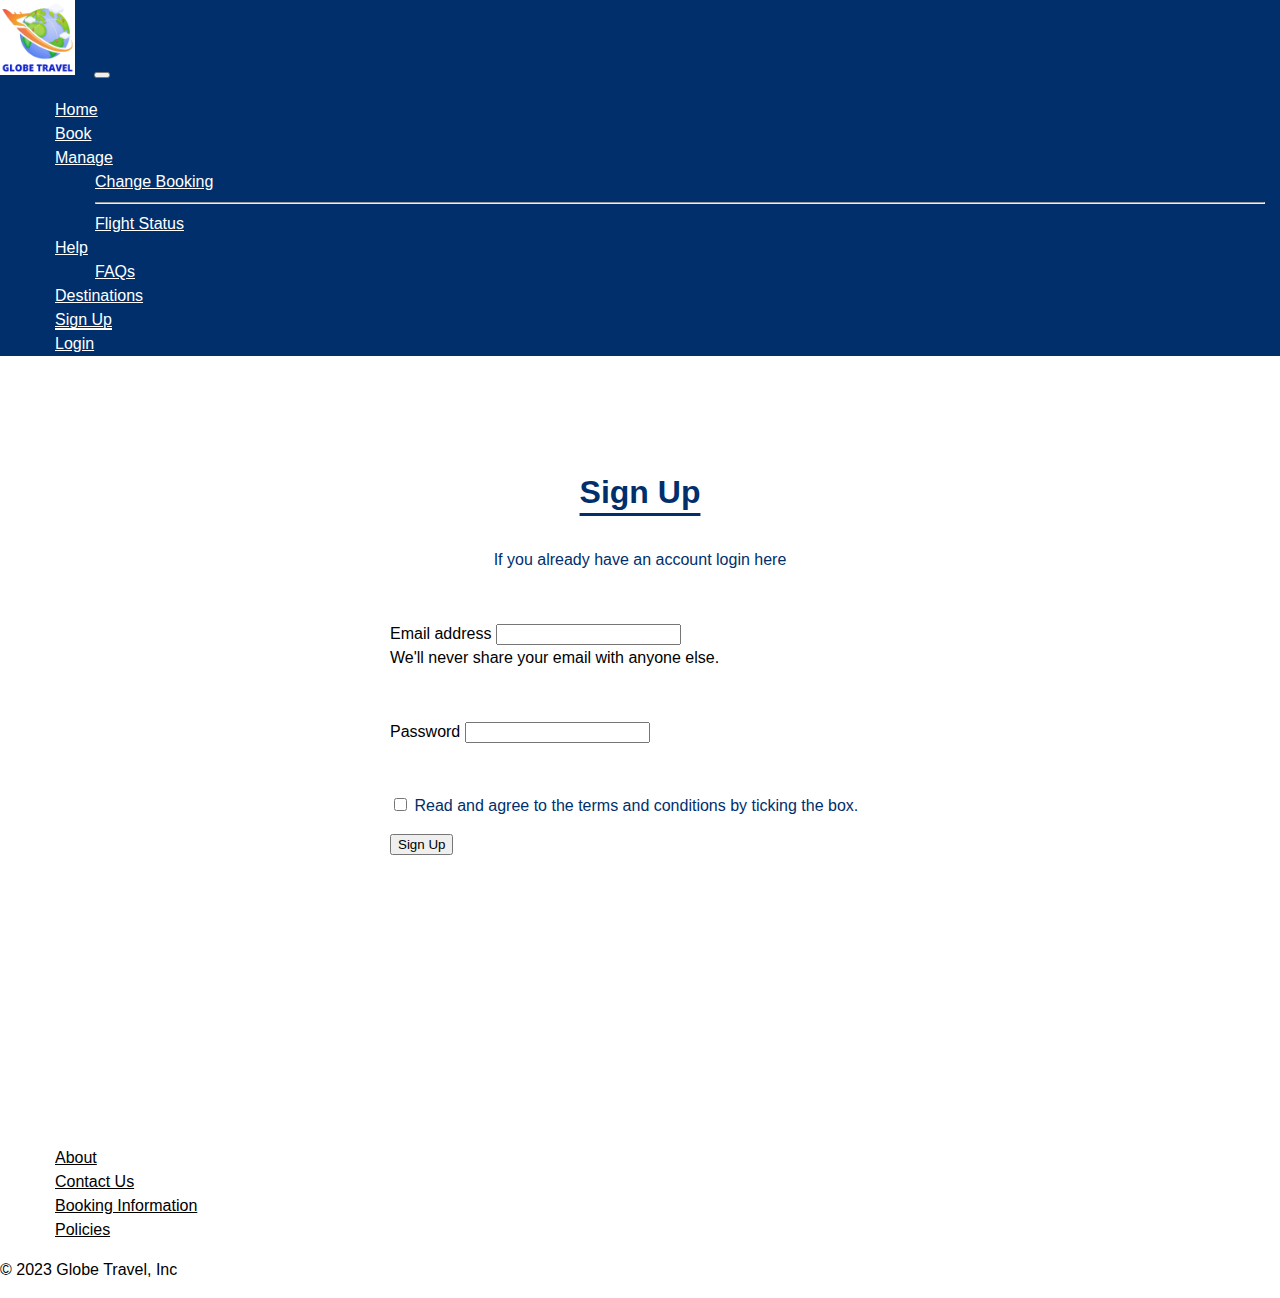
<file: signup.html>
<!DOCTYPE html>
<html lang="en">
  <head>
    <meta charset="utf-8" />
    <meta name="viewport" content="width=device-width, initial-scale=1" />
    <title>Bootstrap demo</title>
    <link
      href="https://cdn.jsdelivr.net/npm/bootstrap@5.3.2/dist/css/bootstrap.min.css"
      rel="stylesheet"
      integrity="sha384-T3c6CoIi6uLrA9TneNEoa7RxnatzjcDSCmG1MXxSR1GAsXEV/Dwwykc2MPK8M2HN"
      crossorigin="anonymous"
    />
    <link
      rel="stylesheet"
      href="https://cdnjs.cloudflare.com/ajax/libs/font-awesome/6.5.1/css/all.min.css"
      integrity="sha512-DTOQO9RWCH3ppGqcWaEA1BIZOC6xxalwEsw9c2QQeAIftl+Vegovlnee1c9QX4TctnWMn13TZye+giMm8e2LwA=="
      crossorigin="anonymous"
      referrerpolicy="no-referrer"
    />
    <link rel="stylesheet" href="assets/css/style.css" />
  </head>
  <body>
    <!-- Navigation Bar Start -->
    <nav class="navbar navbar-expand-lg bg-body-tertiary customNav">
      <div class="container-fluid">
        <a class="navbar-brand" href="index.html"
          ><img src="./assets/images/globeTravel-3.png"
        /></a>
        <button
          class="navbar-toggler text-white fs-3"
          type="button"
          data-bs-toggle="collapse"
          data-bs-target="#navbarSupportedContent"
          aria-controls="navbarSupportedContent"
          aria-expanded="false"
          aria-label="Toggle navigation"
        >
          <i class="fa-solid fa-bars"></i>
        </button>
        <div class="collapse navbar-collapse" id="navbarSupportedContent">
          <ul class="navbar-nav ms-auto mb-2 mb-lg-0">
            <li class="nav-item">
              <a class="nav-link" aria-current="page" href="index.html">Home</a>
            </li>
            <li class="nav-item">
              <a class="nav-link" href="booking.html">Book</a>
            </li>

            <li class="nav-item dropdown">
              <a
                class="nav-link dropdown-toggle"
                href="#"
                role="button"
                data-bs-toggle="dropdown"
                aria-expanded="false"
              >
                Manage
              </a>
              <ul class="dropdown-menu">
                <li>
                  <a
                    class="dropdown-item nav__dropdown"
                    href="changeflight.html"
                    >Change Booking</a
                  >
                </li>
                <li><hr class="dropdown-divider" /></li>
                <li>
                  <a
                    class="dropdown-item nav__dropdown"
                    href="flightstatus.html"
                    >Flight Status</a
                  >
                </li>
              </ul>
            </li>
            <li class="nav-item dropdown">
              <a
                class="nav-link dropdown-toggle"
                href="#"
                role="button"
                data-bs-toggle="dropdown"
                aria-expanded="false"
                >Help</a
              >
              <ul class="dropdown-menu">
                <li>
                  <a class="dropdown-item nav__dropdown" href="faqs.html"
                    >FAQs</a
                  >
                </li>
              </ul>
            </li>
            <li class="nav-item">
              <a class="nav-link" href="destinations.html">Destinations</a>
            </li>
            <li class="nav-item">
              <a class="nav-link active" href="signup.html">Sign Up</a>
            </li>
            <li class="nav-item">
              <a class="nav-link" href="login.html">Login</a>
            </li>
          </ul>
        </div>
      </div>
    </nav>
    <!-- Navigation Bar End -->

    <!-- Main Start-->

    <div class="form__wrapper">
      <h1 class="account__title">Sign Up</h1>
      <div>
        <a class="redirect__link" href="login.html">
          If you already have an account login here
        </a>
      </div>
      <form>
        <div class="mb-3 form__fields">
          <label for="exampleInputEmail1" class="form-label"
            >Email address</label
          >
          <input
            type="email"
            class="form-control"
            id="signupEmail"
            aria-describedby="emailHelp"
          />
          <div id="emailHelp" class="form-text">
            We'll never share your email with anyone else.
          </div>
        </div>
        <div class="mb-3 form__fields">
          <label for="exampleInputPassword1" class="form-label">Password</label>
          <input type="password" class="form-control" id="signupPassword" />
        </div>
        <div class="mb-3 form-check">
          <input type="checkbox" class="form-check-input" id="checkbox" />
          <a
            class="form-check-label tc_text"
            for="exampleCheck1"
            href="policies.html"
            >Read and agree to the terms and conditions by ticking the box.</a
          >
        </div>
        <button
          type="submit"
          class="btn btn-primary account__btn"
          id="signupBtn"
        >
          Sign Up
        </button>
        <div id="signup__message"></div>
      </form>
    </div>
    <!-- Main End-->

    <!-- Footer Start-->
    <div class="container">
      <footer class="py-3 my-4">
        <ul class="nav justify-content-center border-bottom pb-3 mb-3">
          <li class="nav-item">
            <a href="about.html" class="nav-link px-2 text-body-secondary"
              >About</a
            >
          </li>
          <li class="nav-item">
            <a href="contact-us.html" class="nav-link px-2 text-body-secondary"
              >Contact Us</a
            >
          </li>
          <li class="nav-item">
            <a href="booking.html" class="nav-link px-2 text-body-secondary"
              >Booking Information</a
            >
          </li>
          <li class="nav-item">
            <a href="policies.html" class="nav-link px-2 text-body-secondary"
              >Policies</a
            >
          </li>
        </ul>
        <p class="text-center text-body-secondary">© 2023 Globe Travel, Inc</p>
      </footer>
    </div>
    <!-- Footer End-->
    <script
      src="https://code.jquery.com/jquery-3.7.1.min.js"
      integrity="sha256-/JqT3SQfawRcv/BIHPThkBvs0OEvtFFmqPF/lYI/Cxo="
      crossorigin="anonymous"
    ></script>
    <script
      src="https://cdn.jsdelivr.net/npm/bootstrap@5.3.2/dist/js/bootstrap.bundle.min.js"
      integrity="sha384-C6RzsynM9kWDrMNeT87bh95OGNyZPhcTNXj1NW7RuBCsyN/o0jlpcV8Qyq46cDfL"
      crossorigin="anonymous"
    ></script>
    <script type="text/javascript" src="assets/js/script.js"></script>
    <script type="text/javascript" src="assets/js/flightstatus.js"></script>
  </body>
</html>
</file>
<file: assets/css/style.css>
/* GENERAL */

/* Sets the format for the whole website */
* {
  box-sizing: border-box;
}

/* This makes the scrolling on the page smooth*/
html {
  scroll-behavior: smooth;
}

ul {
  list-style: none;
}

/* Formats the body on the website. It includes the fonts that have been added as well as the line height of the text. */
body {
  margin: 0;
  padding: 0;
  font-family: "Trebuchet MS", "Lucida Sans Unicode", "Lucida Grande",
    "Lucida Sans", Arial, sans-serif;
  line-height: 1.5;
}

/* Formats how all the h tags to have 0 margin on the website */
h1,
h2,
h3,
h4,
h5,
h6 {
  margin: 0;
}
/* Hero Header */
.header-section {
  background-size: cover;
  background-position: center;
  color: #fff;
  padding: 100px 0;
  position: relative;
}
.header-section:before {
  content: "";
  position: absolute;
  top: 0px;
  left: 0px;
  right: 0px;
  bottom: 0px;
  background: rgba(0, 0, 0, 0.4);
  z-index: 1;
}
.center-content {
  max-width: 600px;
  padding-top: 40px;
  position: relative;
  z-index: 3;
}

.main-heading {
  font-size: 3em;
  margin-bottom: 20px;
}

.sub-heading {
  font-size: 1.2em;
  margin-bottom: 30px;
}

.btn-book {
  font-size: 1.2em;
}
/* Hero Hader End */

/* Four Card Start */
.four-cards .card {
  color: #fff;
  position: relative;
  overflow: hidden;
}

.bg-card {
  background-size: cover;
  background-position: center;
  height: 300px; /* Adjust the height as needed */
}

.card-overlay {
  position: absolute;
  top: 0;
  left: 0;
  width: 100%;
  height: 100%;
  background: rgba(0, 0, 0, 0.5); /* Adjust the overlay color and opacity */
}

.four-cards .card-body {
  position: relative;
  display: flex;
  justify-content: center;
  align-items: center;
}
/* Four Card End */

/* NAVBAR */
a {
  color: inherit !important;
}
.customNav {
  max-width: 2000px;
  width: 100%;
  color: white;
  background-color: #002f6c !important;
  background-size: cover;
}
.navbar-nav {
  margin-left: auto;
  margin-right: 0 !important;
}
.navbar-brand img {
  padding-right: 15px;
  width: 90px;
}
.nav-item {
  margin: 0px 15px;
}
.nav-item .nav-link {
  border-bottom: 2px solid transparent;
}
.nav-item .nav-link.active,
.nav-item:hover .nav-link {
  border-bottom: 2px solid #fff;
}
footer .nav-item .nav-link.active,
footer .nav-item:hover .nav-link {
  border-bottom: 2px solid #000;
}
.signup:hover {
  cursor: pointer;
}

/* About Us CSS Code.  */

/* Styles the image and the title on the page. */
.abt__wrapper {
  width: 2000px;
  max-width: 100%;
  display: flex;
  flex-direction: column;
  align-items: center;
  margin-bottom: 32px;
}
/* Styles the About Globe Title. */
.abt__title {
  margin: 32px;
  color: #002f6c;
  text-decoration: underline;
}

/* Resizes the image. */
.img-fluid {
  height: 300px;
  width: 1000px;
}

/* Resizes the dropdown menus. */
.abt__dropdown--wrapper {
  width: 2000px;
  max-width: 100%;
  display: flex;
  justify-content: center !important;
}

.abt__dropdown {
  width: 1000px;
}

/* DESTINATION START */

/* Resizes the image. */
.hero__image {
  background-image: url("../images/destinations-main_image.jpeg");
  background-size: cover;
}
.hero__wrapper {
  height: 400px;
  display: flex;
  flex-direction: column;
  align-items: center;
}

/* Styles the hero Title. */
.hero__title {
  color: #002f6c;
  font-weight: 700;
  font-size: 64px;
}
.hero__text {
  font-size: 26px;
  color: #002f6c;
}

/* Styles the hero button. */
.hero__btn {
  width: 100px;
  background-color: #002f6c;
  border-color: #ffbd59;
  margin-top: 32px;
}

.row {
  padding-bottom: 32px;
}

.destination__cards {
  width: 1200px;
  max-width: 100%;
}

/* .destination__cards .card {
  width: 350px !important;
} */

.destination__cards .card-img-top {
  height: 200px;
}

.destination__cards .card-body {
  height: 320px;
  text-align: center;
}

.destination__cards .card__title {
  font-size: 24px;
  text-decoration: underline;
  color: #002f6c;
  margin-bottom: 16px;
}

/* DESTINATION END */

/* FAQS CSS START */

/* Styles the title on the page. */
.faqs__title {
  width: 2000px;
  max-width: 100%;
  display: flex;
  flex-direction: column;
  align-items: center;
  margin-bottom: 32px;
  margin: 32px;
  color: #002f6c;
}
.faqs__title h1 {
  display: inline-block;
  border-bottom: 3px solid #002f6c;
}
.accordion-button:not(.collapsed) {
  background-color: #ffbd59;
  color: #413c3c;
}
/* Resizes the dropdown menus. */
.faqs__dropdown--wrapper {
  width: 2000px;
  max-width: 100%;
  display: flex;
  justify-content: center !important;
}

.faqs__dropdown {
  width: 1000px;
}

/* FAQs CSS END */

/* POLICIES CSS START */

.policies__title {
  width: 2000px;
  max-width: 100%;
  display: flex;
  flex-direction: column;
  align-items: center;
  margin-bottom: 32px;
  margin: 32px;
  color: #002f6c;
  text-decoration: underline;
}

/* Resizes the dropdown menus. */
.policies__dropdown--wrapper {
  width: 2000px;
  max-width: 100%;
  display: flex;
  justify-content: center !important;
}

.policy__dropdown {
  width: 1000px;
}

/* POLICIES CSS END */

/* SIGNUP and LOGIN CSS START */

.account__title {
  width: 2000px;
  max-width: 100%;
  display: flex;
  flex-direction: column;
  align-items: center;
  margin-bottom: 32px;
  margin: 32px;
  color: #002f6c;
  text-decoration: underline;
  text-underline-offset: 10px;
}

.form__wrapper {
  margin-top: 80px;
  margin-bottom: 280px;
  display: flex;
  flex-direction: column;
  align-items: center !important;
}

.form__fields {
  margin: 50px auto;
  max-width: 100%;
  width: 500px;
}

.account__btn {
  margin-top: 16px;
}

.redirect__link {
  text-decoration: none;
  color: #002f6c !important;
}

.form-check-label {
  text-decoration: none;
}

.tc_text {
  color: #002f6c !important;
}

#signup__message,
#login__message {
  color: red;
  margin-top: 10px;
}

/* SIGNUP and LOGIN CSS END */

/* CHANGE CARD START */
.change__card {
  display: flex;
  justify-content: center;
  margin-top: 120px;
  color: #4470c3;
}

.change__btn {
  border: none !important;
}

.change__header {
  border: none;
  border-left: 100px solid #012f6c;
  height: 5px;
  opacity: 1;
}

/* CHANGE CARD END*/

/* STYLE MODAL START */

.modal {
  color: #004684;
}

.change__modal--title {
  font-size: 20px;
  font-weight: 400;
  border: none;
}

.change__modal--body {
  background-color: #ffffff;
}

/* STYLE MODAL END */

/* Flight Status Start */

.flight-status {
  background-color: #f8f9fa;
  padding: 20px;
  border-radius: 8px;
  margin-bottom: 20px;
  box-shadow: 0 0 10px rgba(0, 0, 0, 0.1);
}

.flight-status h2 {
  color: #007bff;
}

.flight-status p {
  margin: 8px 0;
}

/* Optional: Add hover effect */
.flight-status:hover {
  box-shadow: 0 0 15px rgba(0, 123, 255, 0.3);
  transform: translateY(-3px);
  transition: box-shadow 0.3s ease, transform 0.3s ease;
}

/* Flight Status END */

/* Contact Start */

#contactForm {
  margin: 0 auto;
  padding: 20px;
}

#contactForm label {
  font-weight: bold;
  color: #333;
}

#contactForm input,
#contactForm textarea {
  margin-bottom: 15px;
  width: 100%;
  padding: 10px;
  border: 1px solid #ccc;
  border-radius: 6px;
  background-color: #f8f8f8;
  transition: border-color 0.3s;
}

#contactForm input:focus,
#contactForm textarea:focus {
  border-color: #007bff;
}

#contactForm button {
  width: 100%;
  padding: 12px;
  background-color: #007bff;
  color: #fff;
  border: none;
  border-radius: 6px;
  cursor: pointer;
  transition: background-color 0.3s;
}

#contactForm button:hover {
  background-color: #0056b3;
}

#contactInfo {
  background-color: #f8f8f8;
  padding: 20px;
  border-radius: 10px;
  box-shadow: 0 0 20px rgba(0, 0, 0, 0.1);
}

#contactInfo p {
  margin-bottom: 15px;
  color: #555;
}

/* Optional: Add hover effect */
#contactInfo a:hover {
  color: #007bff;
}

/* Contact END */
/* Route Start */

.route-section .header {
  display: flex;
  justify-content: center;
  align-items: center;
  font-size: 38px;
  color: rgb(5, 33, 85);
  text-decoration: underline;
  text-underline-position: under;
  margin-bottom: 50px;
  margin-top: 80px;
  font-family: "Gill Sans", "Gill Sans MT", Calibri, "Trebuchet MS", sans-serif;
}

.route-section .card-title {
  width: 100px;
  height: 100px;
  background: #ff5722;
  color: #fff;
  font-weight: 600;
  border-radius: 150%;
  padding: 10px;
  box-shadow: 0 0 10px 1px rgba(37, 73, 214, 0.18);
  display: flex;
  justify-content: center;
  align-items: center;
  margin: 0px auto;
}
.route-section .card-body {
  text-align: center;
}

.route-section h5 {
  font-size: 30px;
  font-family: "Gill Sans", "Gill Sans MT", Calibri, "Trebuchet MS", sans-serif;
}

.route-section hr {
  color: 4px solid rgb(56, 56, 218);
  width: 40px;
  height: 60px;
}
/* Route  END */
</file>
